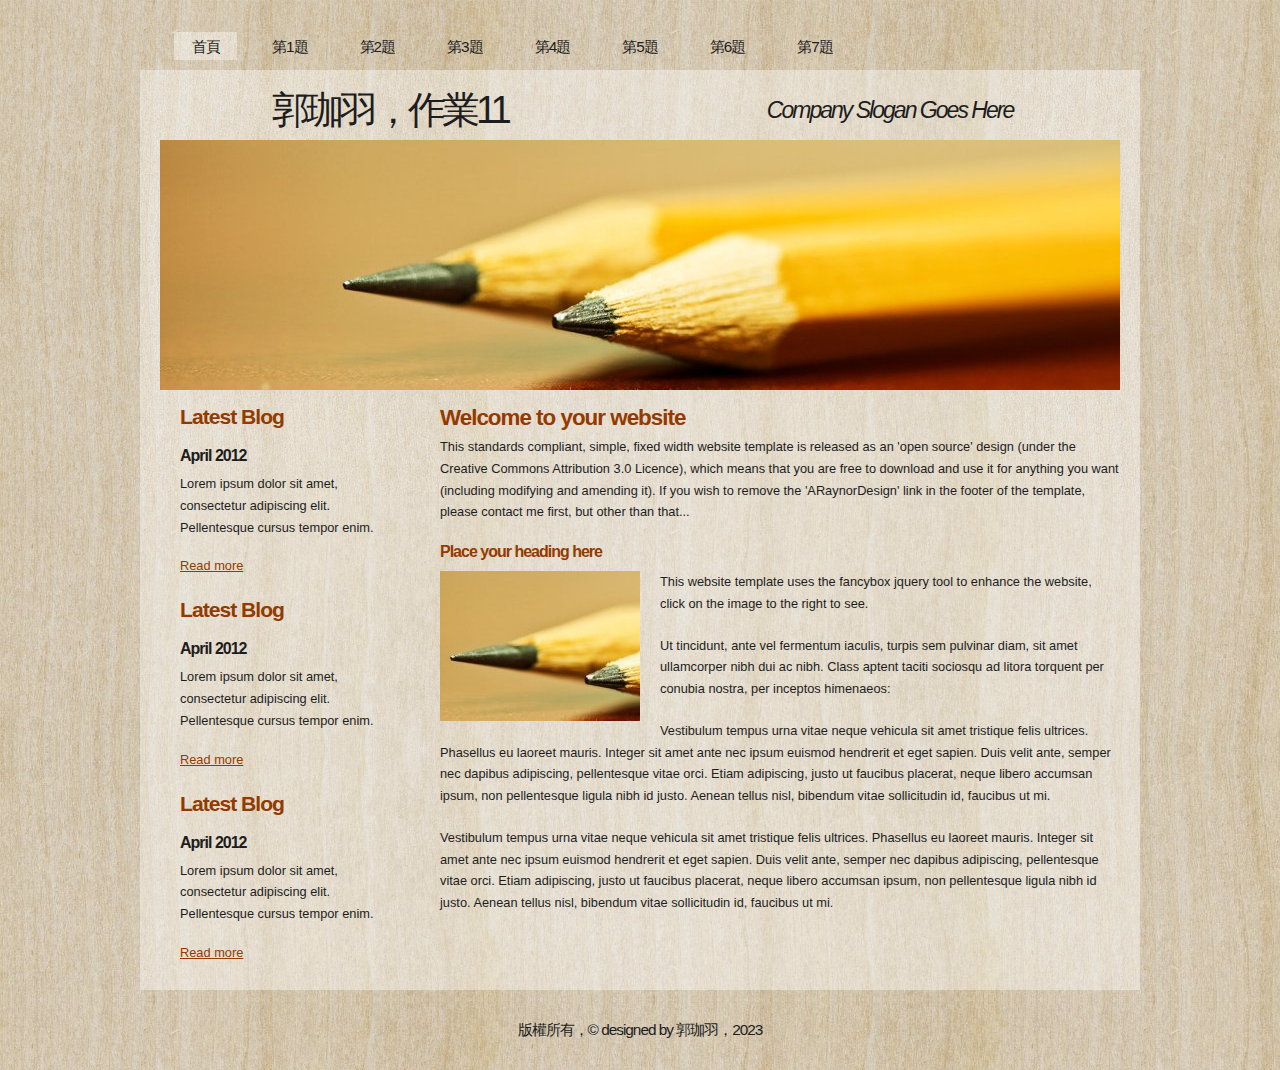
<file: index.html>
<!DOCTYPE html PUBLIC "-//W3C//DTD XHTML 1.1//EN" "http://www.w3.org/TR/xhtml11/DTD/xhtml11.dtd">
<html xmlns="http://www.w3.org/1999/xhtml" xml:lang="en">

<head>
  <title>111578038郭珈羽</title>
  <meta name="description" content="free website template" />
  <meta name="keywords" content="enter your keywords here" />
  <meta http-equiv="content-type" content="text/html; charset=utf-8" />
  <link rel="stylesheet" type="text/css" href="css/style.css" />
  <link rel="stylesheet" type="text/css" href="css/mystyle.css" />
  <script type="text/javascript" src="js/jquery.min.js"></script>
  <script type="text/javascript" src="js/jquery.easing.min.js"></script>
  <script type="text/javascript" src="js/jquery.lavalamp.min.js"></script>
  <script type="text/javascript">
    $(function() {
      $("#lava_menu").lavaLamp({
        fx: "backout",
        speed: 700
      });
    });
  </script>
    <script type="text/javascript" src="js/jquery.nivo.slider.pack.js"></script>
    <script type="text/javascript">
    $(window).load(function() {
        $('#slider').nivoSlider();
    });
    </script>

</head>

<body>
  <div id="main">	
	<div id="menubar">
      <ul class="lavaLampWithImage" id="lava_menu">
        <li class="current"><a href="index.html">首頁</a></li>
        <li><a href="a1.html">第1題</a></li>
        <li><a href="a2.html">第2題</a></li>
        <li><a href="a3.html">第3題</a></li>
        <li><a href="a4.html">第4題</a></li>
        <li><a href="a5.html">第5題</a></li>
        <li><a href="a6.html">第6題</a></li>
        <li><a href="a7.html">第7題</a></li>
      </ul>
	</div><!--close menubar-->	    
	<div id="site_content">        	  
	  <div id="header"> 
        <div id="header_name"> 	  
          <h1>郭珈羽，作業11</h1>
        </div><!--close header_name-->	
        <div id="header_slogan"> 		
	      <h2>Company Slogan Goes Here</h2>
		 </div><!--close header_slogan-->	
      </div><!--close header-->	
	  <div id="banner_image">
	    <div id="slider-wrapper">        
          <div id="slider" class="nivoSlider">
            <img src="images/slide1.jpg" alt="" />
            <img src="images/slide2.jpg" alt="" />
		  </div>
		</div><!--close slider-wrapper-->
	  </div><!--close banner_image-->			  
      <div id="content">
        <div class="content_item">
          <h1>Welcome to your website</h1>
          <p>This standards compliant, simple, fixed width website template is released as an 'open source' design (under the Creative Commons Attribution 3.0 Licence), which means that you are free to download and use it for anything you want (including modifying and amending it). If you wish to remove the 'ARaynorDesign' link in the footer of the template, please contact me first, but other than that...</p>
          <h3>Place your heading here</h3>
          <div style="width:200px; float:left; padding: 0px 20px 10px 0px;"><img alt="image" src="images/image.jpg" /></div>
          <p>This website template uses the fancybox jquery tool to enhance the website, click on the image to the right to see. </p>
          <p>Ut tincidunt, ante vel fermentum iaculis, turpis sem pulvinar diam, sit amet ullamcorper nibh dui ac nibh. Class aptent taciti sociosqu ad litora torquent per conubia nostra, per inceptos himenaeos:</p>
          <p>Vestibulum tempus urna vitae neque vehicula sit amet tristique felis ultrices. Phasellus eu laoreet mauris. Integer sit amet ante nec ipsum euismod hendrerit et eget sapien. Duis velit ante, semper nec dapibus adipiscing, pellentesque vitae orci. Etiam adipiscing, justo ut faucibus placerat, neque libero accumsan ipsum, non pellentesque ligula nibh id justo. Aenean tellus nisl, bibendum vitae sollicitudin id, faucibus ut mi.</p>
          <p>Vestibulum tempus urna vitae neque vehicula sit amet tristique felis ultrices. Phasellus eu laoreet mauris. Integer sit amet ante nec ipsum euismod hendrerit et eget sapien. Duis velit ante, semper nec dapibus adipiscing, pellentesque vitae orci. Etiam adipiscing, justo ut faucibus placerat, neque libero accumsan ipsum, non pellentesque ligula nibh id justo. Aenean tellus nisl, bibendum vitae sollicitudin id, faucibus ut mi.</p>
		</div><!--close content_item-->	
	      
		<div class="sidebar_container">   		  
		  <div class="sidebar">
            <div class="sidebar_item">
                <h2>Latest Blog</h2>
			    <h4>April 2012</h4>
                <p>Lorem ipsum dolor sit amet, consectetur adipiscing elit. Pellentesque cursus tempor enim.</p>
		          <a href="#">Read more</a>
              </div><!--close sidebar_item--> 
          </div><!--close sidebar-->     		
		  <div class="sidebar">
            <div class="sidebar_item">
              <h2>Latest Blog</h2>
		  	  <h4>April 2012</h4>
              <p>Lorem ipsum dolor sit amet, consectetur adipiscing elit. Pellentesque cursus tempor enim.</p>
		        <a href="#">Read more</a>
            </div><!--close sidebar_item--> 
          </div><!--close sidebar-->  
		  <div class="sidebar">
            <div class="sidebar_item">
              <h2>Latest Blog</h2>
			  <h4>April 2012</h4>
              <p>Lorem ipsum dolor sit amet, consectetur adipiscing elit. Pellentesque cursus tempor enim.</p>
		        <a href="#">Read more</a>
            </div><!--close sidebar_item--> 
          </div><!--close sidebar-->  
        </div><!--close sidebar_container-->	
       <br style="clear:both;" />
      </div><!--close content-->	
    </div><!--close site_content-->	
    <div id="footer">  
	  <div id="footer_content">
      版權所有，&copy designed by 郭珈羽，2023
      </div><!--close footer_content-->	
    </div><!--close footer-->	
  </div><!--close main-->	
</body>
</html>
</file>
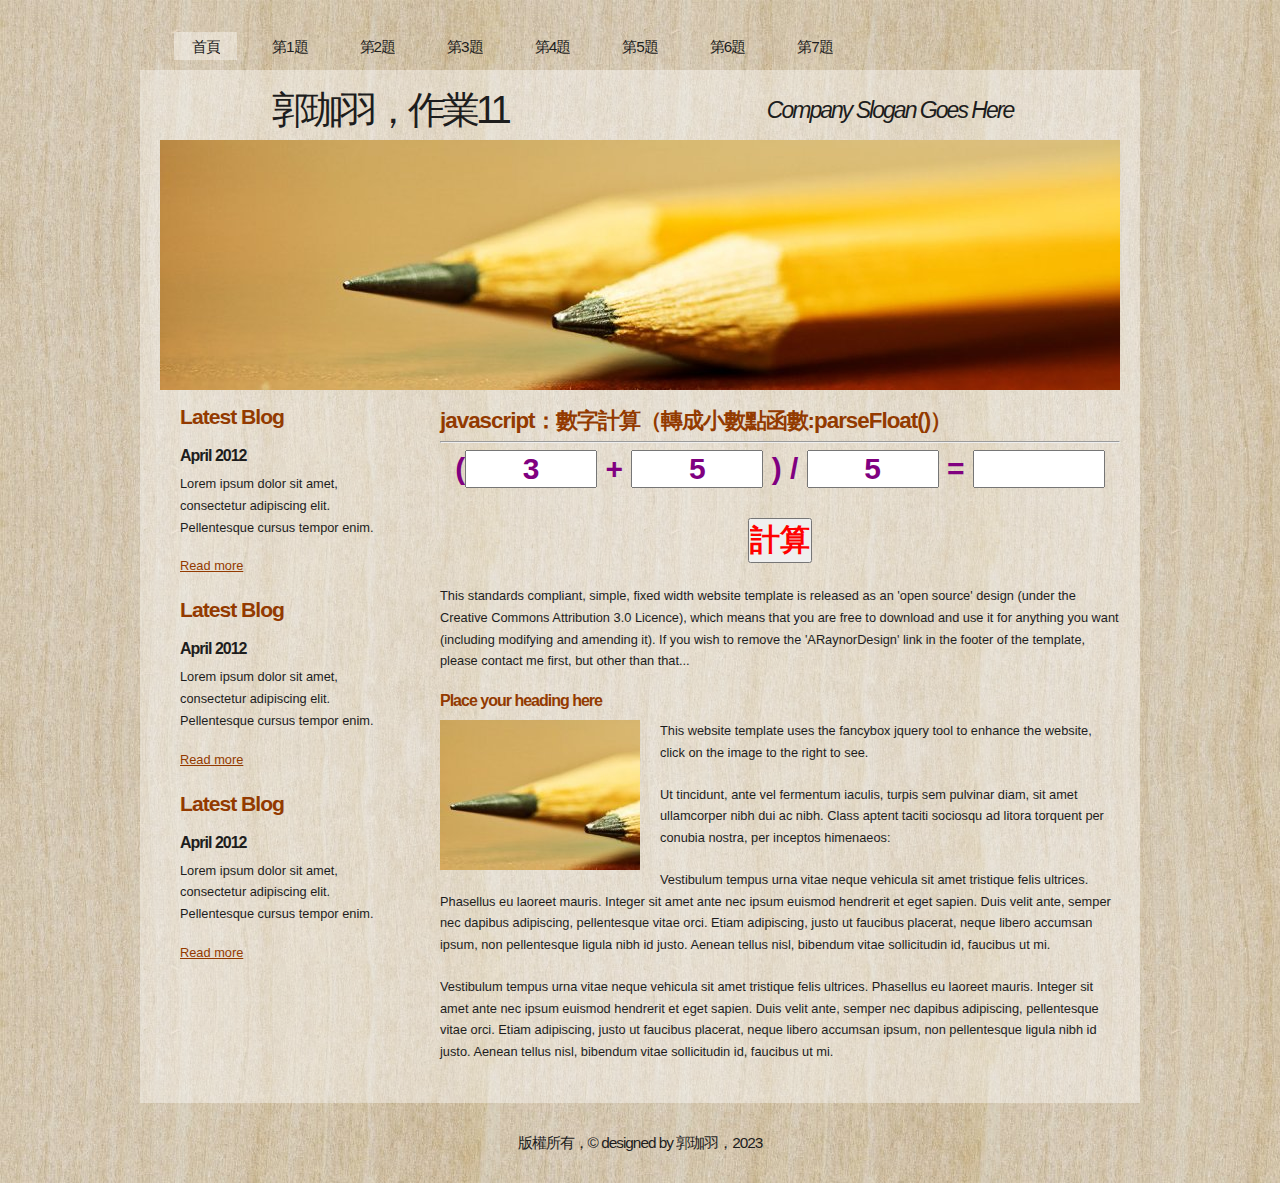
<file: a1.html>
<!DOCTYPE html PUBLIC "-//W3C//DTD XHTML 1.1//EN" "http://www.w3.org/TR/xhtml11/DTD/xhtml11.dtd">
<html xmlns="http://www.w3.org/1999/xhtml" xml:lang="en">

<head>
  <title>111578038郭珈羽</title>
  <meta name="description" content="free website template" />
  <meta name="keywords" content="enter your keywords here" />
  <meta http-equiv="content-type" content="text/html; charset=utf-8" />
  <link rel="stylesheet" type="text/css" href="css/style.css" />
  <link rel="stylesheet" type="text/css" href="css/mystyle.css" />
  <script type="text/javascript" src="js/jquery.min.js"></script>
  <script type="text/javascript" src="js/jquery.easing.min.js"></script>
  <script type="text/javascript" src="js/jquery.lavalamp.min.js"></script>
  <script type="text/javascript">
    $(function() {
      $("#lava_menu").lavaLamp({
        fx: "backout",
        speed: 700
      });
    });
  </script>
    <script type="text/javascript" src="js/jquery.nivo.slider.pack.js"></script>
    <script type="text/javascript">
    $(window).load(function() {
        $('#slider').nivoSlider();
    });
    </script>
<script>
  function show()
  {
    a1 = (parseFloat(t1.value) + parseFloat(t2.value)) / parseFloat(t3.value)
    t4.value = a1
  }
</script>


</head>

<body>
  <div id="main">	
	<div id="menubar">
      <ul class="lavaLampWithImage" id="lava_menu">
        <li class="current"><a href="index.html">首頁</a></li>
        <li><a href="a1.html">第1題</a></li>
        <li><a href="a2.html">第2題</a></li>
        <li><a href="a3.html">第3題</a></li>
        <li><a href="a4.html">第4題</a></li>
        <li><a href="a5.html">第5題</a></li>
        <li><a href="a6.html">第6題</a></li>
        <li><a href="a7.html">第7題</a></li>
      </ul>
	</div><!--close menubar-->	    
	<div id="site_content">        	  
	  <div id="header"> 
        <div id="header_name"> 	  
          <h1>郭珈羽，作業11</h1>
        </div><!--close header_name-->	
        <div id="header_slogan"> 		
	      <h2>Company Slogan Goes Here</h2>
		 </div><!--close header_slogan-->	
      </div><!--close header-->	
	  <div id="banner_image">
	    <div id="slider-wrapper">        
          <div id="slider" class="nivoSlider">
            <img src="images/slide1.jpg" alt="" />
            <img src="images/slide2.jpg" alt="" />
		  </div>
		</div><!--close slider-wrapper-->
	  </div><!--close banner_image-->			  
      <div id="content">
        <div class="content_item">
          <h1>javascript：數字計算（轉成小數點函數:parseFloat()）</h1>
          <hr>
          <p class="s1">
            (<input id="t1" type="text" class="s1" size="5" value="3"> + 
            <input id="t2" type="text" class="s1" size="5" value="5"> ) / 
            <input id="t3" type="text" class="s1" size="5" value="5"> = 
            <input id="t4" type="text" class="s1" size="5">
          </p>
          <p class="s2">
            <input onclick="show()" type="button" value="計算" class="s2">
          </p>

          <p>This standards compliant, simple, fixed width website template is released as an 'open source' design (under the Creative Commons Attribution 3.0 Licence), which means that you are free to download and use it for anything you want (including modifying and amending it). If you wish to remove the 'ARaynorDesign' link in the footer of the template, please contact me first, but other than that...</p>
          <h3>Place your heading here</h3>
          <div style="width:200px; float:left; padding: 0px 20px 10px 0px;"><img alt="image" src="images/image.jpg" /></div>
          <p>This website template uses the fancybox jquery tool to enhance the website, click on the image to the right to see. </p>
          <p>Ut tincidunt, ante vel fermentum iaculis, turpis sem pulvinar diam, sit amet ullamcorper nibh dui ac nibh. Class aptent taciti sociosqu ad litora torquent per conubia nostra, per inceptos himenaeos:</p>
          <p>Vestibulum tempus urna vitae neque vehicula sit amet tristique felis ultrices. Phasellus eu laoreet mauris. Integer sit amet ante nec ipsum euismod hendrerit et eget sapien. Duis velit ante, semper nec dapibus adipiscing, pellentesque vitae orci. Etiam adipiscing, justo ut faucibus placerat, neque libero accumsan ipsum, non pellentesque ligula nibh id justo. Aenean tellus nisl, bibendum vitae sollicitudin id, faucibus ut mi.</p>
          <p>Vestibulum tempus urna vitae neque vehicula sit amet tristique felis ultrices. Phasellus eu laoreet mauris. Integer sit amet ante nec ipsum euismod hendrerit et eget sapien. Duis velit ante, semper nec dapibus adipiscing, pellentesque vitae orci. Etiam adipiscing, justo ut faucibus placerat, neque libero accumsan ipsum, non pellentesque ligula nibh id justo. Aenean tellus nisl, bibendum vitae sollicitudin id, faucibus ut mi.</p>
		</div><!--close content_item-->	
	      
		<div class="sidebar_container">   		  
		  <div class="sidebar">
            <div class="sidebar_item">
                <h2>Latest Blog</h2>
			    <h4>April 2012</h4>
                <p>Lorem ipsum dolor sit amet, consectetur adipiscing elit. Pellentesque cursus tempor enim.</p>
		          <a href="#">Read more</a>
              </div><!--close sidebar_item--> 
          </div><!--close sidebar-->     		
		  <div class="sidebar">
            <div class="sidebar_item">
              <h2>Latest Blog</h2>
		  	  <h4>April 2012</h4>
              <p>Lorem ipsum dolor sit amet, consectetur adipiscing elit. Pellentesque cursus tempor enim.</p>
		        <a href="#">Read more</a>
            </div><!--close sidebar_item--> 
          </div><!--close sidebar-->  
		  <div class="sidebar">
            <div class="sidebar_item">
              <h2>Latest Blog</h2>
			  <h4>April 2012</h4>
              <p>Lorem ipsum dolor sit amet, consectetur adipiscing elit. Pellentesque cursus tempor enim.</p>
		        <a href="#">Read more</a>
            </div><!--close sidebar_item--> 
          </div><!--close sidebar-->  
        </div><!--close sidebar_container-->	
       <br style="clear:both;" />
      </div><!--close content-->	
    </div><!--close site_content-->	
    <div id="footer">  
	  <div id="footer_content">
      版權所有，&copy designed by 郭珈羽，2023
      </div><!--close footer_content-->	
    </div><!--close footer-->	
  </div><!--close main-->	
</body>
</html>
</file>
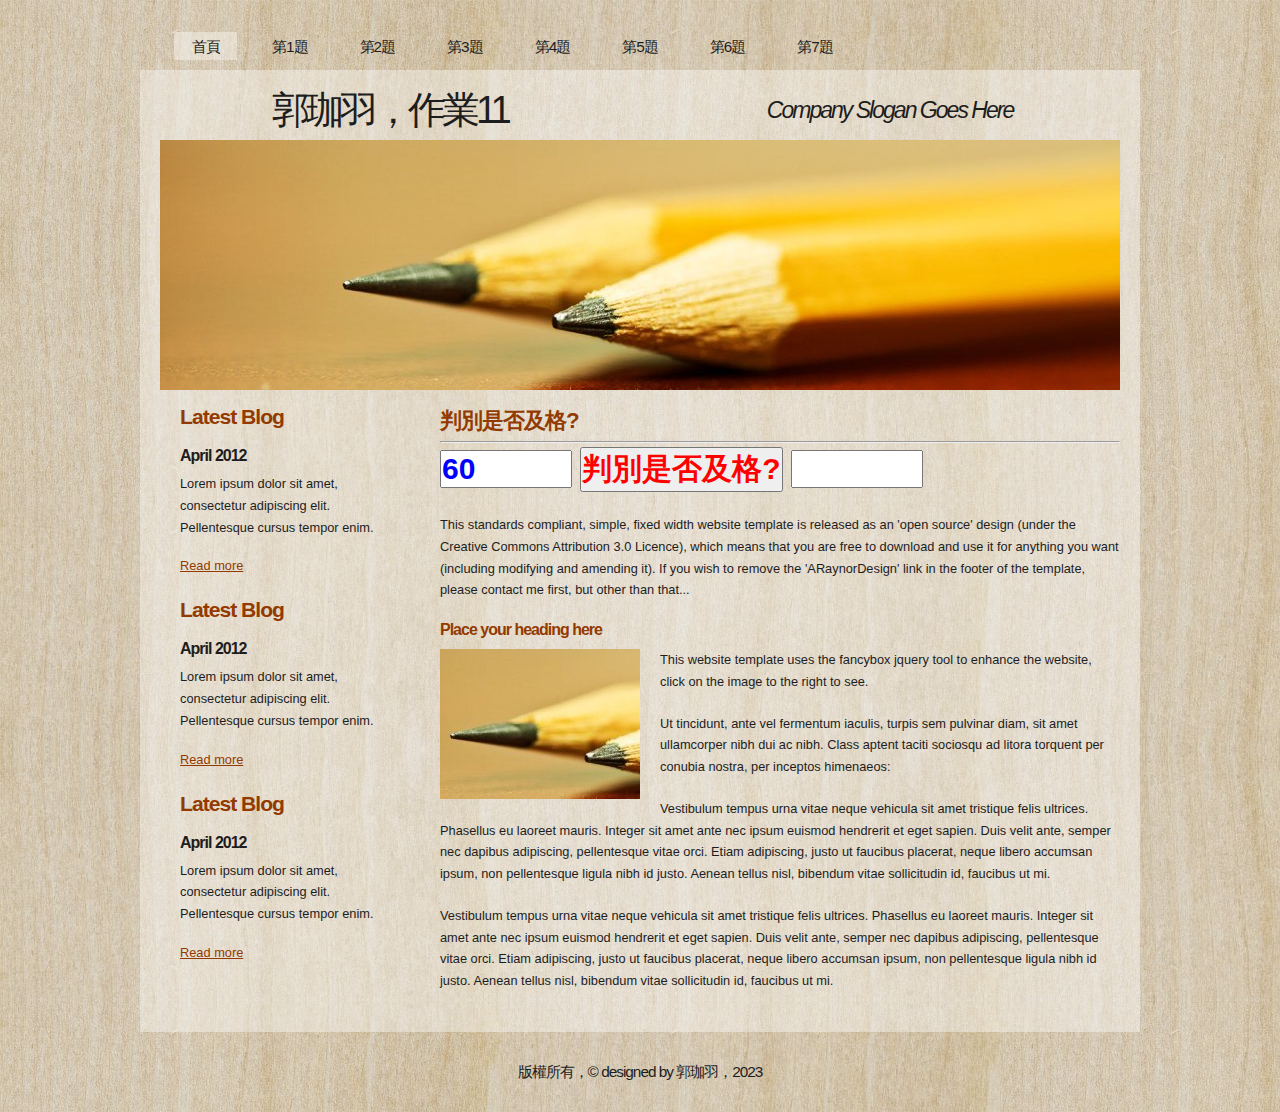
<file: a2.html>
<!DOCTYPE html PUBLIC "-//W3C//DTD XHTML 1.1//EN" "http://www.w3.org/TR/xhtml11/DTD/xhtml11.dtd">
<html xmlns="http://www.w3.org/1999/xhtml" xml:lang="en">

<head>
  <title>111578038郭珈羽</title>
  <meta name="description" content="free website template" />
  <meta name="keywords" content="enter your keywords here" />
  <meta http-equiv="content-type" content="text/html; charset=utf-8" />
  <link rel="stylesheet" type="text/css" href="css/style.css" />
  <link rel="stylesheet" type="text/css" href="css/mystyle.css" />
  <script type="text/javascript" src="js/jquery.min.js"></script>
  <script type="text/javascript" src="js/jquery.easing.min.js"></script>
  <script type="text/javascript" src="js/jquery.lavalamp.min.js"></script>
  <script type="text/javascript">
    $(function() {
      $("#lava_menu").lavaLamp({
        fx: "backout",
        speed: 700
      });
    });
  </script>
    <script type="text/javascript" src="js/jquery.nivo.slider.pack.js"></script>
    <script type="text/javascript">
    $(window).load(function() {
        $('#slider').nivoSlider();
    });
    </script>
<script>
  function show()
  {
    if(t1.value>=60)
    {
      t2.value = "及格"
    }
    else if(t1.value<60)
    {
      t2.value = "不及格"
    }

  }
</script>


</head>

<body>
  <div id="main">	
	<div id="menubar">
      <ul class="lavaLampWithImage" id="lava_menu">
        <li class="current"><a href="index.html">首頁</a></li>
        <li><a href="a1.html">第1題</a></li>
        <li><a href="a2.html">第2題</a></li>
        <li><a href="a3.html">第3題</a></li>
        <li><a href="a4.html">第4題</a></li>
        <li><a href="a5.html">第5題</a></li>
        <li><a href="a6.html">第6題</a></li>
        <li><a href="a7.html">第7題</a></li>
      </ul>
	</div><!--close menubar-->	    
	<div id="site_content">        	  
	  <div id="header"> 
        <div id="header_name"> 	  
          <h1>郭珈羽，作業11</h1>
        </div><!--close header_name-->	
        <div id="header_slogan"> 		
	      <h2>Company Slogan Goes Here</h2>
		 </div><!--close header_slogan-->	
      </div><!--close header-->	
	  <div id="banner_image">
	    <div id="slider-wrapper">        
          <div id="slider" class="nivoSlider">
            <img src="images/slide1.jpg" alt="" />
            <img src="images/slide2.jpg" alt="" />
		  </div>
		</div><!--close slider-wrapper-->
	  </div><!--close banner_image-->			  
      <div id="content">
        <div class="content_item">
          <h1>判別是否及格?</h1>
          <hr>
          <p class="s3">
            <input id="t1" class="s3" size="5" type="text" value="60">
            <input onclick="show()" class="s2" size="5" type="button" value="判別是否及格?">
            <input id="t2" class="s3" size="5" type="text>"
          </p>
         

          <p>This standards compliant, simple, fixed width website template is released as an 'open source' design (under the Creative Commons Attribution 3.0 Licence), which means that you are free to download and use it for anything you want (including modifying and amending it). If you wish to remove the 'ARaynorDesign' link in the footer of the template, please contact me first, but other than that...</p>
          <h3>Place your heading here</h3>
          <div style="width:200px; float:left; padding: 0px 20px 10px 0px;"><img alt="image" src="images/image.jpg" /></div>
          <p>This website template uses the fancybox jquery tool to enhance the website, click on the image to the right to see. </p>
          <p>Ut tincidunt, ante vel fermentum iaculis, turpis sem pulvinar diam, sit amet ullamcorper nibh dui ac nibh. Class aptent taciti sociosqu ad litora torquent per conubia nostra, per inceptos himenaeos:</p>
          <p>Vestibulum tempus urna vitae neque vehicula sit amet tristique felis ultrices. Phasellus eu laoreet mauris. Integer sit amet ante nec ipsum euismod hendrerit et eget sapien. Duis velit ante, semper nec dapibus adipiscing, pellentesque vitae orci. Etiam adipiscing, justo ut faucibus placerat, neque libero accumsan ipsum, non pellentesque ligula nibh id justo. Aenean tellus nisl, bibendum vitae sollicitudin id, faucibus ut mi.</p>
          <p>Vestibulum tempus urna vitae neque vehicula sit amet tristique felis ultrices. Phasellus eu laoreet mauris. Integer sit amet ante nec ipsum euismod hendrerit et eget sapien. Duis velit ante, semper nec dapibus adipiscing, pellentesque vitae orci. Etiam adipiscing, justo ut faucibus placerat, neque libero accumsan ipsum, non pellentesque ligula nibh id justo. Aenean tellus nisl, bibendum vitae sollicitudin id, faucibus ut mi.</p>
		</div><!--close content_item-->	
	      
		<div class="sidebar_container">   		  
		  <div class="sidebar">
            <div class="sidebar_item">
                <h2>Latest Blog</h2>
			    <h4>April 2012</h4>
                <p>Lorem ipsum dolor sit amet, consectetur adipiscing elit. Pellentesque cursus tempor enim.</p>
		          <a href="#">Read more</a>
              </div><!--close sidebar_item--> 
          </div><!--close sidebar-->     		
		  <div class="sidebar">
            <div class="sidebar_item">
              <h2>Latest Blog</h2>
		  	  <h4>April 2012</h4>
              <p>Lorem ipsum dolor sit amet, consectetur adipiscing elit. Pellentesque cursus tempor enim.</p>
		        <a href="#">Read more</a>
            </div><!--close sidebar_item--> 
          </div><!--close sidebar-->  
		  <div class="sidebar">
            <div class="sidebar_item">
              <h2>Latest Blog</h2>
			  <h4>April 2012</h4>
              <p>Lorem ipsum dolor sit amet, consectetur adipiscing elit. Pellentesque cursus tempor enim.</p>
		        <a href="#">Read more</a>
            </div><!--close sidebar_item--> 
          </div><!--close sidebar-->  
        </div><!--close sidebar_container-->	
       <br style="clear:both;" />
      </div><!--close content-->	
    </div><!--close site_content-->	
    <div id="footer">  
	  <div id="footer_content">
      版權所有，&copy designed by 郭珈羽，2023
      </div><!--close footer_content-->	
    </div><!--close footer-->	
  </div><!--close main-->	
</body>
</html>
</file>
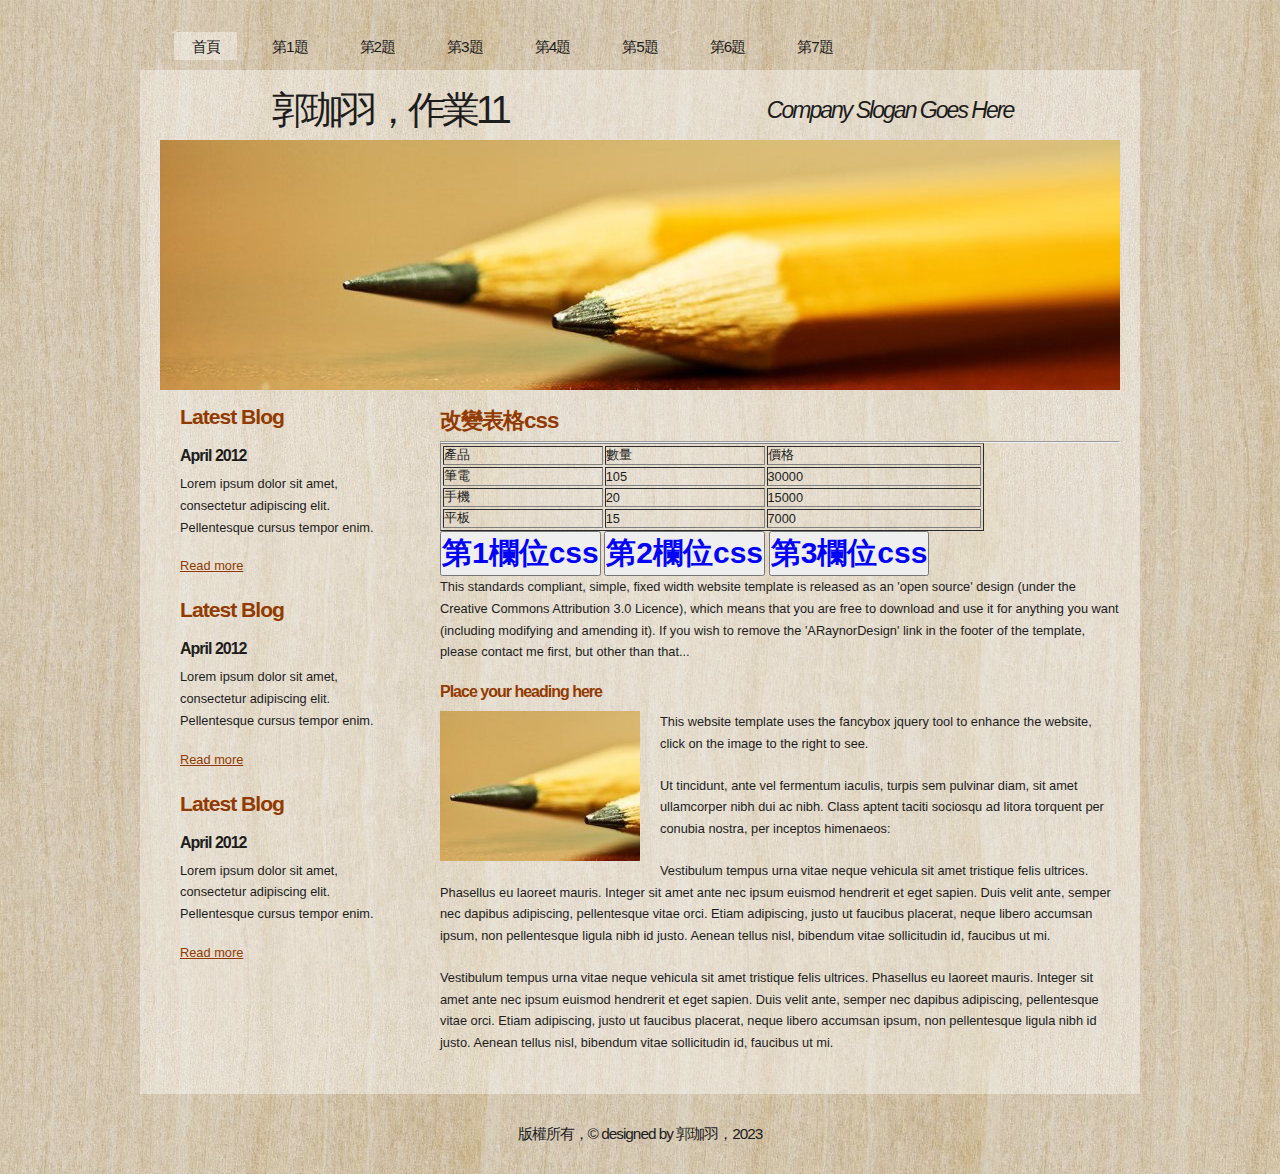
<file: a3.html>
<!DOCTYPE html PUBLIC "-//W3C//DTD XHTML 1.1//EN" "http://www.w3.org/TR/xhtml11/DTD/xhtml11.dtd">
<html xmlns="http://www.w3.org/1999/xhtml" xml:lang="en">

<head>
  <title>111578038郭珈羽</title>
  <meta name="description" content="free website template" />
  <meta name="keywords" content="enter your keywords here" />
  <meta http-equiv="content-type" content="text/html; charset=utf-8" />
  <link rel="stylesheet" type="text/css" href="css/style.css" />
  <link rel="stylesheet" type="text/css" href="css/mystyle.css" />
  <script type="text/javascript" src="js/jquery.min.js"></script>
  <script type="text/javascript" src="js/jquery.easing.min.js"></script>
  <script type="text/javascript" src="js/jquery.lavalamp.min.js"></script>
  <script type="text/javascript">
    $(function() {
      $("#lava_menu").lavaLamp({
        fx: "backout",
        speed: 700
      });
    });
  </script>
    <script type="text/javascript" src="js/jquery.nivo.slider.pack.js"></script>
    <script type="text/javascript">
    $(window).load(function() {
        $('#slider').nivoSlider();
    });
    </script>
<script>
  function show1()
  {
    document.getElementById("t1").className = "s1"
    document.getElementById("t2").className = "s1"
    document.getElementById("t3").className = "s1"
    document.getElementById("t4").className = "s1"
  }
  function show2()
  {
    document.getElementById("d1").className = "s2"
    document.getElementById("d2").className = "s2"
    document.getElementById("d3").className = "s2"
    document.getElementById("d4").className = "s2"
  }
  function show3()
  {
    document.getElementById("e1").className = "s3"
    document.getElementById("e2").className = "s3"
    document.getElementById("e3").className = "s3"
    document.getElementById("e4").className = "s3"
  }
</script>




</head>

<body>
  <div id="main">	
	<div id="menubar">
      <ul class="lavaLampWithImage" id="lava_menu">
        <li class="current"><a href="index.html">首頁</a></li>
        <li><a href="a1.html">第1題</a></li>
        <li><a href="a2.html">第2題</a></li>
        <li><a href="a3.html">第3題</a></li>
        <li><a href="a4.html">第4題</a></li>
        <li><a href="a5.html">第5題</a></li>
        <li><a href="a6.html">第6題</a></li>
        <li><a href="a7.html">第7題</a></li>
      </ul>
	</div><!--close menubar-->	    
	<div id="site_content">        	  
	  <div id="header"> 
        <div id="header_name"> 	  
          <h1>郭珈羽，作業11</h1>
        </div><!--close header_name-->	
        <div id="header_slogan"> 		
	      <h2>Company Slogan Goes Here</h2>
		 </div><!--close header_slogan-->	
      </div><!--close header-->	
	  <div id="banner_image">
	    <div id="slider-wrapper">        
          <div id="slider" class="nivoSlider">
            <img src="images/slide1.jpg" alt="" />
            <img src="images/slide2.jpg" alt="" />
		  </div>
		</div><!--close slider-wrapper-->
	  </div><!--close banner_image-->			  
      <div id="content">
        <div class="content_item">
          <h1>改變表格css</h1>
          <hr>
          <table border="1" width="80%">
            <tr>
              <td id="t1">產品</td>
              <td id="d1">數量</td>
              <td id="e1">價格</td>
            </tr>
            <tr>
              <td id="t2">筆電</td>
              <td id="d2">105</td>
              <td id="e2">30000</td>
            </tr>
            <tr>
              <td id="t3">手機</td>
              <td id="d3">20</td>
              <td id="e3">15000</td>
            </tr>
            <tr>
              <td id="t4">平板</td>
              <td id="d4">15</td>
              <td id="e4">7000</td>
            </tr>
          </table>
          <input onclick="show1()" class="s3" type="button" value="第1欄位css">
          <input onclick="show2()" class="s3" type="button" value="第2欄位css">
          <input onclick="show3()" class="s3" type="button" value="第3欄位css">

          <p>This standards compliant, simple, fixed width website template is released as an 'open source' design (under the Creative Commons Attribution 3.0 Licence), which means that you are free to download and use it for anything you want (including modifying and amending it). If you wish to remove the 'ARaynorDesign' link in the footer of the template, please contact me first, but other than that...</p>
          <h3>Place your heading here</h3>
          <div style="width:200px; float:left; padding: 0px 20px 10px 0px;"><img alt="image" src="images/image.jpg" /></div>
          <p>This website template uses the fancybox jquery tool to enhance the website, click on the image to the right to see. </p>
          <p>Ut tincidunt, ante vel fermentum iaculis, turpis sem pulvinar diam, sit amet ullamcorper nibh dui ac nibh. Class aptent taciti sociosqu ad litora torquent per conubia nostra, per inceptos himenaeos:</p>
          <p>Vestibulum tempus urna vitae neque vehicula sit amet tristique felis ultrices. Phasellus eu laoreet mauris. Integer sit amet ante nec ipsum euismod hendrerit et eget sapien. Duis velit ante, semper nec dapibus adipiscing, pellentesque vitae orci. Etiam adipiscing, justo ut faucibus placerat, neque libero accumsan ipsum, non pellentesque ligula nibh id justo. Aenean tellus nisl, bibendum vitae sollicitudin id, faucibus ut mi.</p>
          <p>Vestibulum tempus urna vitae neque vehicula sit amet tristique felis ultrices. Phasellus eu laoreet mauris. Integer sit amet ante nec ipsum euismod hendrerit et eget sapien. Duis velit ante, semper nec dapibus adipiscing, pellentesque vitae orci. Etiam adipiscing, justo ut faucibus placerat, neque libero accumsan ipsum, non pellentesque ligula nibh id justo. Aenean tellus nisl, bibendum vitae sollicitudin id, faucibus ut mi.</p>
		</div><!--close content_item-->	
	      
		<div class="sidebar_container">   		  
		  <div class="sidebar">
            <div class="sidebar_item">
                <h2>Latest Blog</h2>
			    <h4>April 2012</h4>
                <p>Lorem ipsum dolor sit amet, consectetur adipiscing elit. Pellentesque cursus tempor enim.</p>
		          <a href="#">Read more</a>
              </div><!--close sidebar_item--> 
          </div><!--close sidebar-->     		
		  <div class="sidebar">
            <div class="sidebar_item">
              <h2>Latest Blog</h2>
		  	  <h4>April 2012</h4>
              <p>Lorem ipsum dolor sit amet, consectetur adipiscing elit. Pellentesque cursus tempor enim.</p>
		        <a href="#">Read more</a>
            </div><!--close sidebar_item--> 
          </div><!--close sidebar-->  
		  <div class="sidebar">
            <div class="sidebar_item">
              <h2>Latest Blog</h2>
			  <h4>April 2012</h4>
              <p>Lorem ipsum dolor sit amet, consectetur adipiscing elit. Pellentesque cursus tempor enim.</p>
		        <a href="#">Read more</a>
            </div><!--close sidebar_item--> 
          </div><!--close sidebar-->  
        </div><!--close sidebar_container-->	
       <br style="clear:both;" />
      </div><!--close content-->	
    </div><!--close site_content-->	
    <div id="footer">  
	  <div id="footer_content">
      版權所有，&copy designed by 郭珈羽，2023
      </div><!--close footer_content-->	
    </div><!--close footer-->	
  </div><!--close main-->	
</body>
</html>
</file>
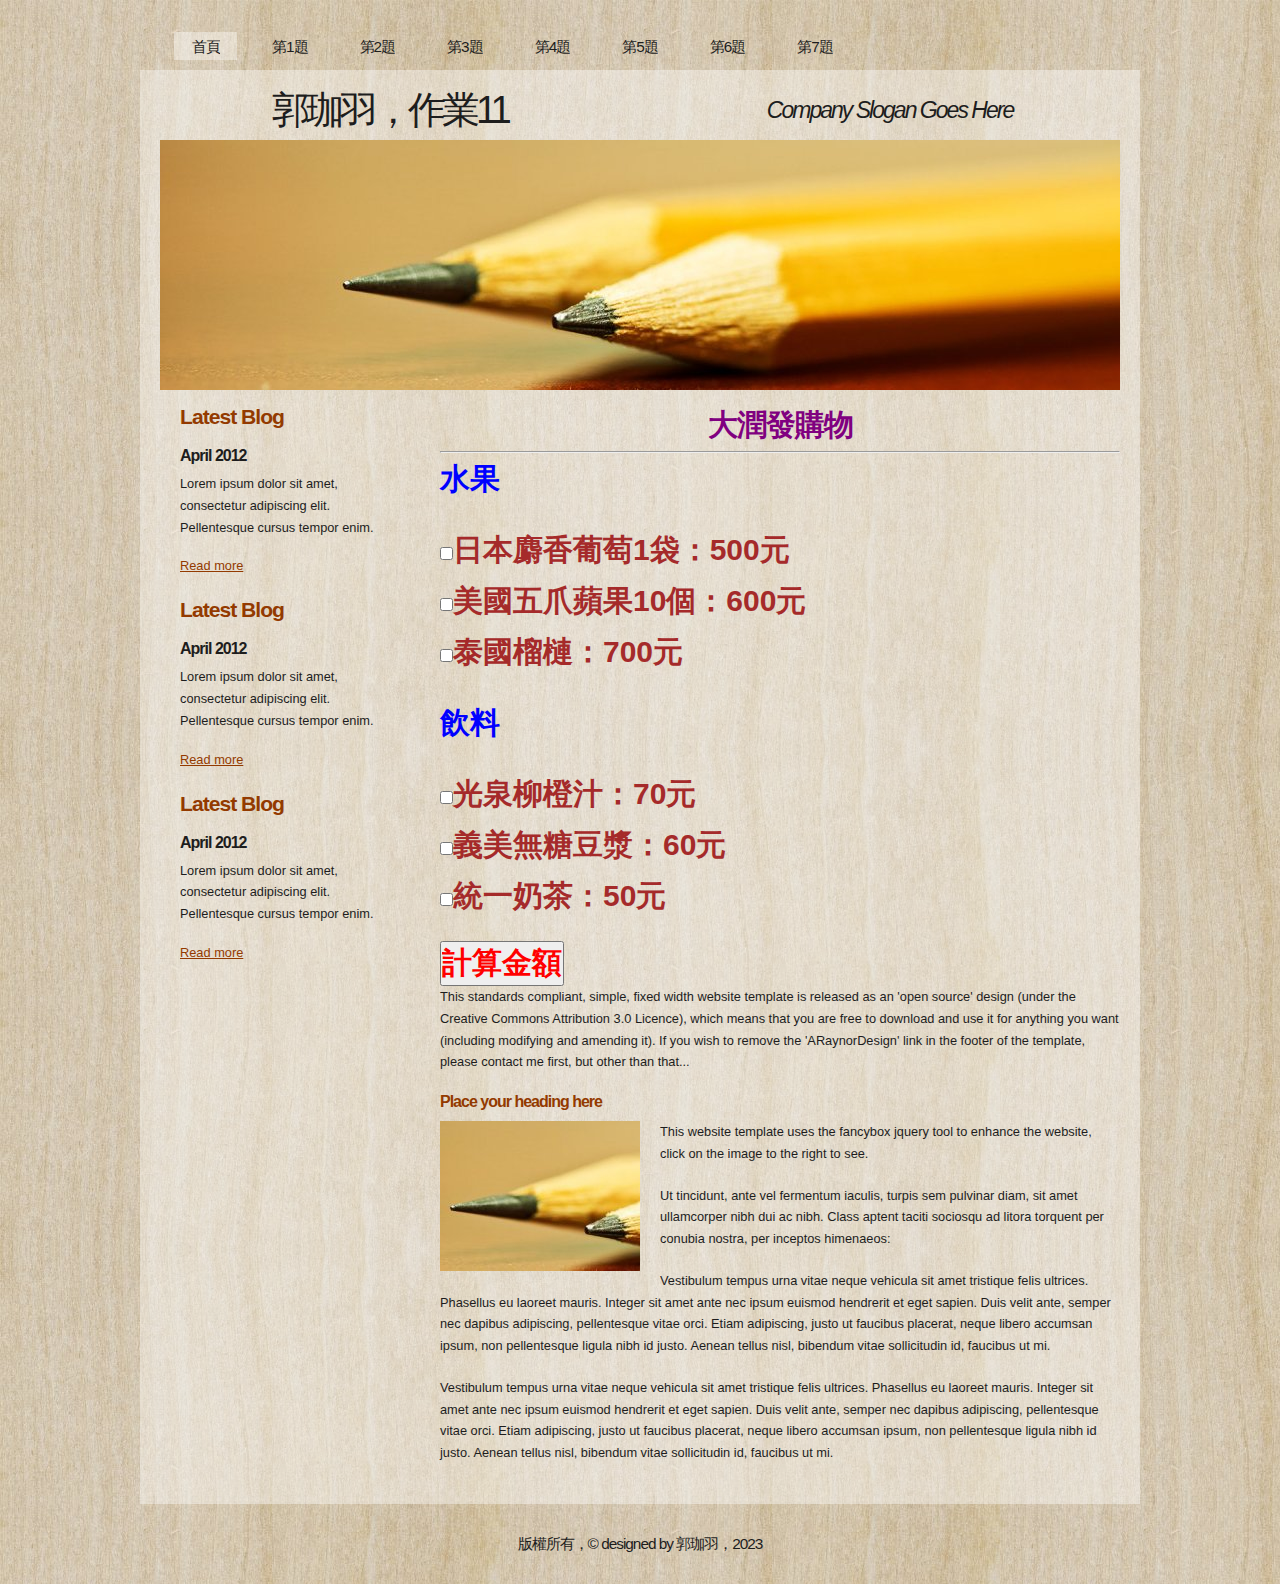
<file: a4.html>
<!DOCTYPE html PUBLIC "-//W3C//DTD XHTML 1.1//EN" "http://www.w3.org/TR/xhtml11/DTD/xhtml11.dtd">
<html xmlns="http://www.w3.org/1999/xhtml" xml:lang="en">

<head>
  <title>111578038郭珈羽</title>
  <meta name="description" content="free website template" />
  <meta name="keywords" content="enter your keywords here" />
  <meta http-equiv="content-type" content="text/html; charset=utf-8" />
  <link rel="stylesheet" type="text/css" href="css/style.css" />
  <link rel="stylesheet" type="text/css" href="css/mystyle.css" />
  <script type="text/javascript" src="js/jquery.min.js"></script>
  <script type="text/javascript" src="js/jquery.easing.min.js"></script>
  <script type="text/javascript" src="js/jquery.lavalamp.min.js"></script>
  <script type="text/javascript">
    $(function() {
      $("#lava_menu").lavaLamp({
        fx: "backout",
        speed: 700
      });
    });
  </script>
    <script type="text/javascript" src="js/jquery.nivo.slider.pack.js"></script>
    <script type="text/javascript">
    $(window).load(function() {
        $('#slider').nivoSlider();
    });
    </script>

<script>
  function show()
  {
    money=0;
    if(t1.checked == true)
    {
      money += 500;
    }
    if(t2.checked == true)
    {
      money += 600;
    }
    if(t3.checked == true)
    {
      money += 700;
    }
    if(d1.checked == true)
    {
      money += 70;
    }
    if(d2.checked == true)
    {
      money += 60;
    }
    if(d3.checked == true)
    {
      money += 50;
    }
    
alert("總金額="+money)
  }

</script>


</head>

<body>
  <div id="main">	
	<div id="menubar">
      <ul class="lavaLampWithImage" id="lava_menu">
        <li class="current"><a href="index.html">首頁</a></li>
        <li><a href="a1.html">第1題</a></li>
        <li><a href="a2.html">第2題</a></li>
        <li><a href="a3.html">第3題</a></li>
        <li><a href="a4.html">第4題</a></li>
        <li><a href="a5.html">第5題</a></li>
        <li><a href="a6.html">第6題</a></li>
        <li><a href="a7.html">第7題</a></li>
      </ul>
	</div><!--close menubar-->	    
	<div id="site_content">        	  
	  <div id="header"> 
        <div id="header_name"> 	  
          <h1>郭珈羽，作業11</h1>
        </div><!--close header_name-->	
        <div id="header_slogan"> 		
	      <h2>Company Slogan Goes Here</h2>
		 </div><!--close header_slogan-->	
      </div><!--close header-->	
	  <div id="banner_image">
	    <div id="slider-wrapper">        
          <div id="slider" class="nivoSlider">
            <img src="images/slide1.jpg" alt="" />
            <img src="images/slide2.jpg" alt="" />
		  </div>
		</div><!--close slider-wrapper-->
	  </div><!--close banner_image-->			  
      <div id="content">
        <div class="content_item">
          <h1 class="s1">大潤發購物</h1>
          <hr>
          <p class="s3">
            水果
          </p>
          <p  class="s4">
          <input id="t1" type="checkbox">日本麝香葡萄1袋：500元<br>
          <input id="t2" type="checkbox">美國五爪蘋果10個：600元<br>
          <input id="t3" type="checkbox">泰國榴槤：700元<br>
          </p>

          <p class="s3">
            飲料
          </p>
          <p class="s4">
            <input id="d1" type="checkbox">光泉柳橙汁：70元<br>
            <input id="d2" type="checkbox">義美無糖豆漿：60元<br>
            <input id="d3" type="checkbox">統一奶茶：50元<br>
          </p>
          <input onclick="show()" class="s2" type="button" value="計算金額">

          <p>This standards compliant, simple, fixed width website template is released as an 'open source' design (under the Creative Commons Attribution 3.0 Licence), which means that you are free to download and use it for anything you want (including modifying and amending it). If you wish to remove the 'ARaynorDesign' link in the footer of the template, please contact me first, but other than that...</p>
          <h3>Place your heading here</h3>
          <div style="width:200px; float:left; padding: 0px 20px 10px 0px;"><img alt="image" src="images/image.jpg" /></div>
          <p>This website template uses the fancybox jquery tool to enhance the website, click on the image to the right to see. </p>
          <p>Ut tincidunt, ante vel fermentum iaculis, turpis sem pulvinar diam, sit amet ullamcorper nibh dui ac nibh. Class aptent taciti sociosqu ad litora torquent per conubia nostra, per inceptos himenaeos:</p>
          <p>Vestibulum tempus urna vitae neque vehicula sit amet tristique felis ultrices. Phasellus eu laoreet mauris. Integer sit amet ante nec ipsum euismod hendrerit et eget sapien. Duis velit ante, semper nec dapibus adipiscing, pellentesque vitae orci. Etiam adipiscing, justo ut faucibus placerat, neque libero accumsan ipsum, non pellentesque ligula nibh id justo. Aenean tellus nisl, bibendum vitae sollicitudin id, faucibus ut mi.</p>
          <p>Vestibulum tempus urna vitae neque vehicula sit amet tristique felis ultrices. Phasellus eu laoreet mauris. Integer sit amet ante nec ipsum euismod hendrerit et eget sapien. Duis velit ante, semper nec dapibus adipiscing, pellentesque vitae orci. Etiam adipiscing, justo ut faucibus placerat, neque libero accumsan ipsum, non pellentesque ligula nibh id justo. Aenean tellus nisl, bibendum vitae sollicitudin id, faucibus ut mi.</p>
		</div><!--close content_item-->	
	      
		<div class="sidebar_container">   		  
		  <div class="sidebar">
            <div class="sidebar_item">
                <h2>Latest Blog</h2>
			    <h4>April 2012</h4>
                <p>Lorem ipsum dolor sit amet, consectetur adipiscing elit. Pellentesque cursus tempor enim.</p>
		          <a href="#">Read more</a>
              </div><!--close sidebar_item--> 
          </div><!--close sidebar-->     		
		  <div class="sidebar">
            <div class="sidebar_item">
              <h2>Latest Blog</h2>
		  	  <h4>April 2012</h4>
              <p>Lorem ipsum dolor sit amet, consectetur adipiscing elit. Pellentesque cursus tempor enim.</p>
		        <a href="#">Read more</a>
            </div><!--close sidebar_item--> 
          </div><!--close sidebar-->  
		  <div class="sidebar">
            <div class="sidebar_item">
              <h2>Latest Blog</h2>
			  <h4>April 2012</h4>
              <p>Lorem ipsum dolor sit amet, consectetur adipiscing elit. Pellentesque cursus tempor enim.</p>
		        <a href="#">Read more</a>
            </div><!--close sidebar_item--> 
          </div><!--close sidebar-->  
        </div><!--close sidebar_container-->	
       <br style="clear:both;" />
      </div><!--close content-->	
    </div><!--close site_content-->	
    <div id="footer">  
	  <div id="footer_content">
      版權所有，&copy designed by 郭珈羽，2023
      </div><!--close footer_content-->	
    </div><!--close footer-->	
  </div><!--close main-->	
</body>
</html>
</file>
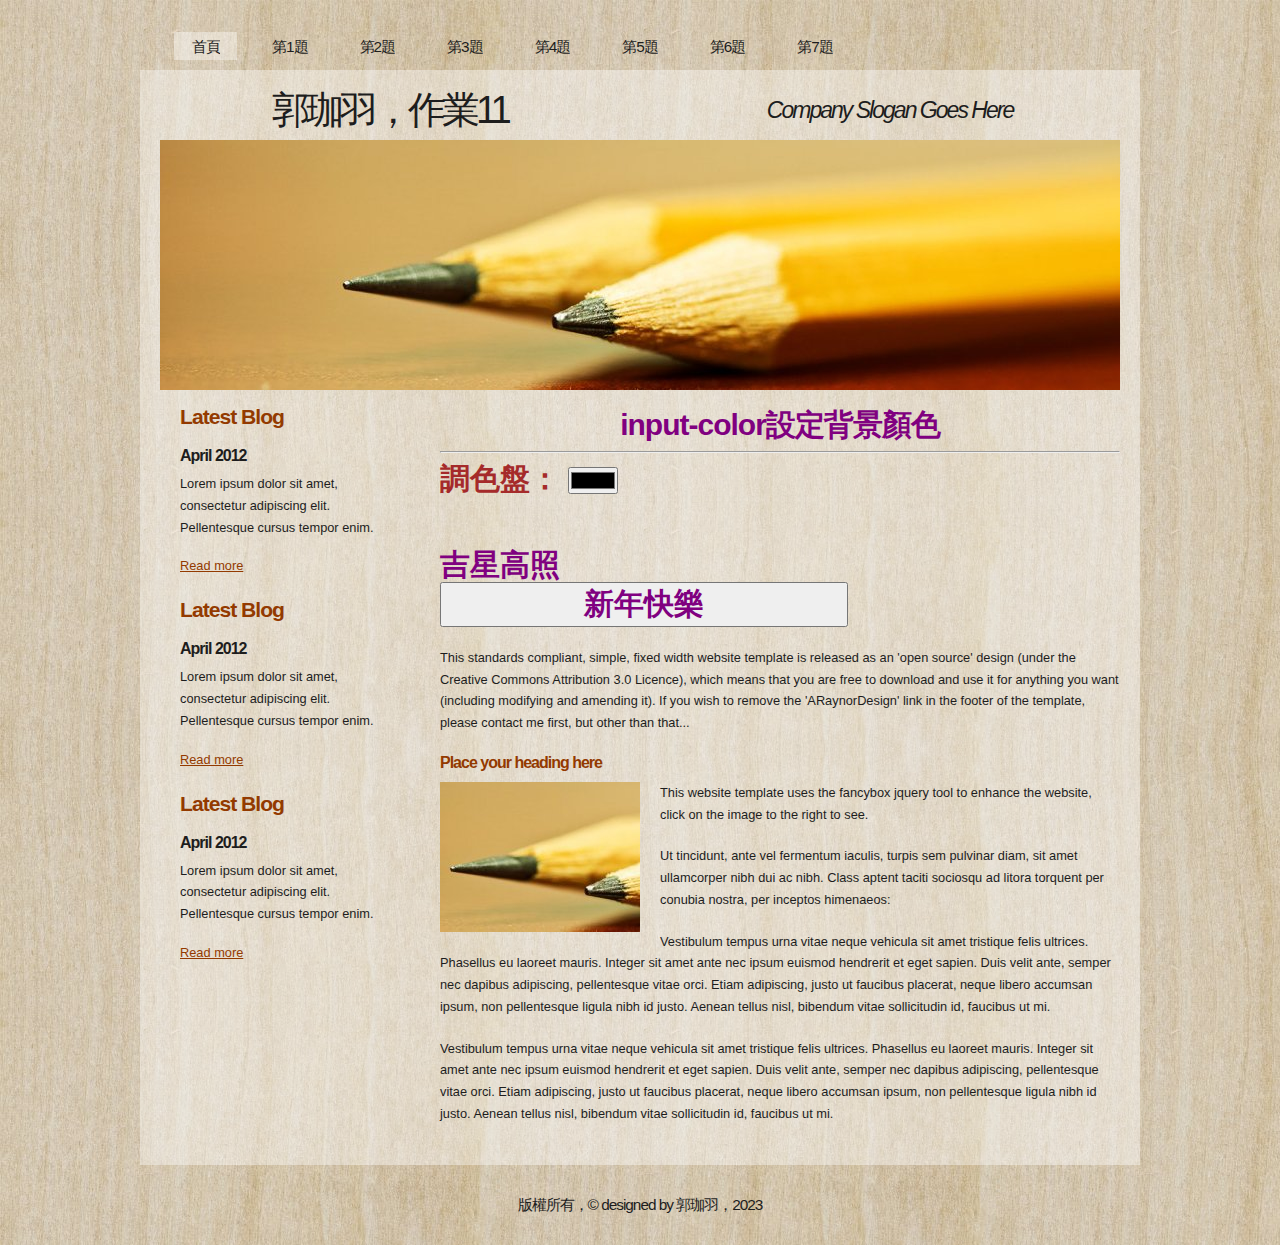
<file: a5.html>
<!DOCTYPE html PUBLIC "-//W3C//DTD XHTML 1.1//EN" "http://www.w3.org/TR/xhtml11/DTD/xhtml11.dtd">
<html xmlns="http://www.w3.org/1999/xhtml" xml:lang="en">

<head>
  <title>111578038郭珈羽</title>
  <meta name="description" content="free website template" />
  <meta name="keywords" content="enter your keywords here" />
  <meta http-equiv="content-type" content="text/html; charset=utf-8" />
  <link rel="stylesheet" type="text/css" href="css/style.css" />
  <link rel="stylesheet" type="text/css" href="css/mystyle.css" />
  <script type="text/javascript" src="js/jquery.min.js"></script>
  <script type="text/javascript" src="js/jquery.easing.min.js"></script>
  <script type="text/javascript" src="js/jquery.lavalamp.min.js"></script>
  <script type="text/javascript">
    $(function() {
      $("#lava_menu").lavaLamp({
        fx: "backout",
        speed: 700
      });
    });
  </script>
    <script type="text/javascript" src="js/jquery.nivo.slider.pack.js"></script>
    <script type="text/javascript">
    $(window).load(function() {
        $('#slider').nivoSlider();
    });
    </script>

<script>
  function show()
  {
    t1.style.backgroundColor = c1.value
    b1.style.backgroundColor = c1.value
  }

</script>



</head>

<body>
  <div id="main">	
	<div id="menubar">
      <ul class="lavaLampWithImage" id="lava_menu">
        <li class="current"><a href="index.html">首頁</a></li>
        <li><a href="a1.html">第1題</a></li>
        <li><a href="a2.html">第2題</a></li>
        <li><a href="a3.html">第3題</a></li>
        <li><a href="a4.html">第4題</a></li>
        <li><a href="a5.html">第5題</a></li>
        <li><a href="a6.html">第6題</a></li>
        <li><a href="a7.html">第7題</a></li>
      </ul>
	</div><!--close menubar-->	    
	<div id="site_content">        	  
	  <div id="header"> 
        <div id="header_name"> 	  
          <h1>郭珈羽，作業11</h1>
        </div><!--close header_name-->	
        <div id="header_slogan"> 		
	      <h2>Company Slogan Goes Here</h2>
		 </div><!--close header_slogan-->	
      </div><!--close header-->	
	  <div id="banner_image">
	    <div id="slider-wrapper">        
          <div id="slider" class="nivoSlider">
            <img src="images/slide1.jpg" alt="" />
            <img src="images/slide2.jpg" alt="" />
		  </div>
		</div><!--close slider-wrapper-->
	  </div><!--close banner_image-->			  
      <div id="content">
        <div class="content_item">
          <h1 class="s1">input-color設定背景顏色</h1>
          <hr>
          <p class="s4">
            調色盤：
            <input id="c1" type="color" onchange="show()">
          </p>
          <br><br>
          <p>
            <label id="t1" class="s1">吉星高照</label>
            <br>
           <input id="b1" class="s1" type="button" value="新年快樂" style="width:60%;height:40%;">
          </p>
          

          <p>This standards compliant, simple, fixed width website template is released as an 'open source' design (under the Creative Commons Attribution 3.0 Licence), which means that you are free to download and use it for anything you want (including modifying and amending it). If you wish to remove the 'ARaynorDesign' link in the footer of the template, please contact me first, but other than that...</p>
          <h3>Place your heading here</h3>
          <div style="width:200px; float:left; padding: 0px 20px 10px 0px;"><img alt="image" src="images/image.jpg" /></div>
          <p>This website template uses the fancybox jquery tool to enhance the website, click on the image to the right to see. </p>
          <p>Ut tincidunt, ante vel fermentum iaculis, turpis sem pulvinar diam, sit amet ullamcorper nibh dui ac nibh. Class aptent taciti sociosqu ad litora torquent per conubia nostra, per inceptos himenaeos:</p>
          <p>Vestibulum tempus urna vitae neque vehicula sit amet tristique felis ultrices. Phasellus eu laoreet mauris. Integer sit amet ante nec ipsum euismod hendrerit et eget sapien. Duis velit ante, semper nec dapibus adipiscing, pellentesque vitae orci. Etiam adipiscing, justo ut faucibus placerat, neque libero accumsan ipsum, non pellentesque ligula nibh id justo. Aenean tellus nisl, bibendum vitae sollicitudin id, faucibus ut mi.</p>
          <p>Vestibulum tempus urna vitae neque vehicula sit amet tristique felis ultrices. Phasellus eu laoreet mauris. Integer sit amet ante nec ipsum euismod hendrerit et eget sapien. Duis velit ante, semper nec dapibus adipiscing, pellentesque vitae orci. Etiam adipiscing, justo ut faucibus placerat, neque libero accumsan ipsum, non pellentesque ligula nibh id justo. Aenean tellus nisl, bibendum vitae sollicitudin id, faucibus ut mi.</p>
		</div><!--close content_item-->	
	      
		<div class="sidebar_container">   		  
		  <div class="sidebar">
            <div class="sidebar_item">
                <h2>Latest Blog</h2>
			    <h4>April 2012</h4>
                <p>Lorem ipsum dolor sit amet, consectetur adipiscing elit. Pellentesque cursus tempor enim.</p>
		          <a href="#">Read more</a>
              </div><!--close sidebar_item--> 
          </div><!--close sidebar-->     		
		  <div class="sidebar">
            <div class="sidebar_item">
              <h2>Latest Blog</h2>
		  	  <h4>April 2012</h4>
              <p>Lorem ipsum dolor sit amet, consectetur adipiscing elit. Pellentesque cursus tempor enim.</p>
		        <a href="#">Read more</a>
            </div><!--close sidebar_item--> 
          </div><!--close sidebar-->  
		  <div class="sidebar">
            <div class="sidebar_item">
              <h2>Latest Blog</h2>
			  <h4>April 2012</h4>
              <p>Lorem ipsum dolor sit amet, consectetur adipiscing elit. Pellentesque cursus tempor enim.</p>
		        <a href="#">Read more</a>
            </div><!--close sidebar_item--> 
          </div><!--close sidebar-->  
        </div><!--close sidebar_container-->	
       <br style="clear:both;" />
      </div><!--close content-->	
    </div><!--close site_content-->	
    <div id="footer">  
	  <div id="footer_content">
      版權所有，&copy designed by 郭珈羽，2023
      </div><!--close footer_content-->	
    </div><!--close footer-->	
  </div><!--close main-->	
</body>
</html>
</file>
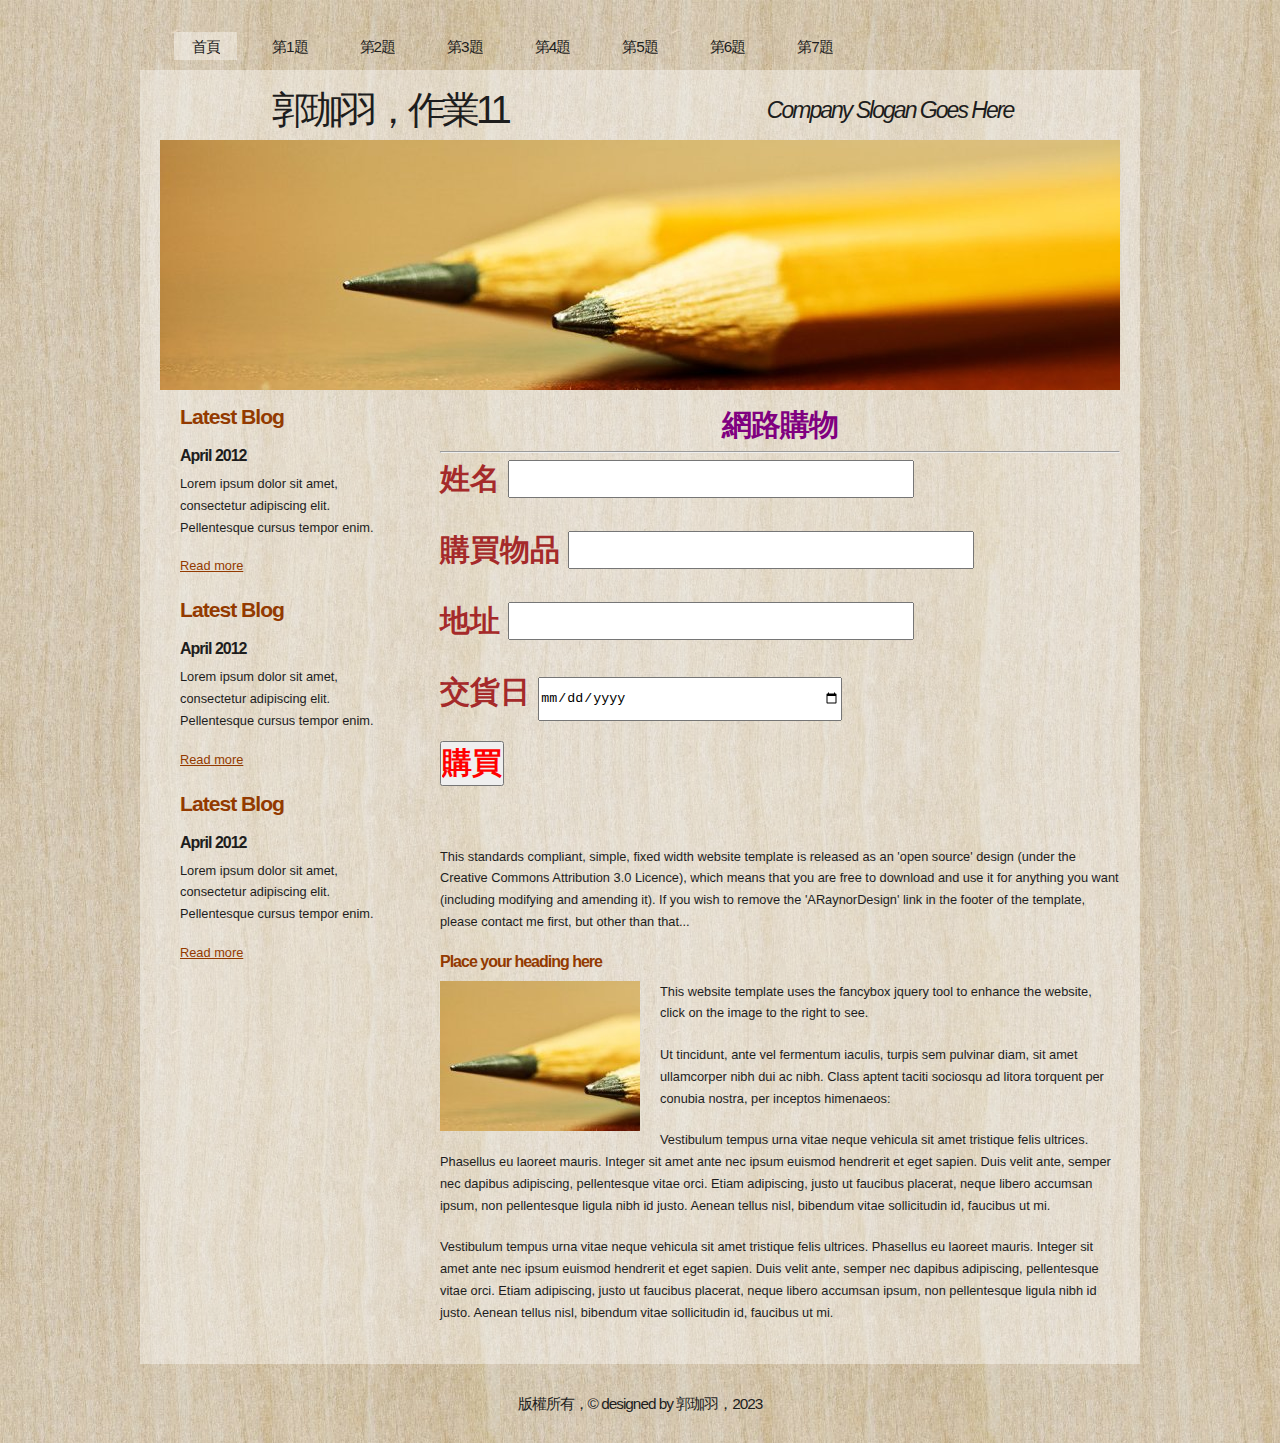
<file: a6.html>
<!DOCTYPE html PUBLIC "-//W3C//DTD XHTML 1.1//EN" "http://www.w3.org/TR/xhtml11/DTD/xhtml11.dtd">
<html xmlns="http://www.w3.org/1999/xhtml" xml:lang="en">

<head>
  <title>111578038郭珈羽</title>
  <meta name="description" content="free website template" />
  <meta name="keywords" content="enter your keywords here" />
  <meta http-equiv="content-type" content="text/html; charset=utf-8" />
  <link rel="stylesheet" type="text/css" href="css/style.css" />
  <link rel="stylesheet" type="text/css" href="css/mystyle.css" />
  <script type="text/javascript" src="js/jquery.min.js"></script>
  <script type="text/javascript" src="js/jquery.easing.min.js"></script>
  <script type="text/javascript" src="js/jquery.lavalamp.min.js"></script>
  <script type="text/javascript">
    $(function() {
      $("#lava_menu").lavaLamp({
        fx: "backout",
        speed: 700
      });
    });
  </script>
    <script type="text/javascript" src="js/jquery.nivo.slider.pack.js"></script>
    <script type="text/javascript">
    $(window).load(function() {
        $('#slider').nivoSlider();
    });
    </script>

<script>
  function show()
  {
    a1 = t1.value;
    a2 = t2.value;
    a3 = t3.value;
    a4 = t4.value;
    document.getElementById("p1").innerHTML = "你的姓名是" + a1 + "，購買的物品是" + a2 + "地址是" + a3 + "，送貨日是" + a4
  }
</script>




</head>

<body>
  <div id="main">	
	<div id="menubar">
      <ul class="lavaLampWithImage" id="lava_menu">
        <li class="current"><a href="index.html">首頁</a></li>
        <li><a href="a1.html">第1題</a></li>
        <li><a href="a2.html">第2題</a></li>
        <li><a href="a3.html">第3題</a></li>
        <li><a href="a4.html">第4題</a></li>
        <li><a href="a5.html">第5題</a></li>
        <li><a href="a6.html">第6題</a></li>
        <li><a href="a7.html">第7題</a></li>
      </ul>
	</div><!--close menubar-->	    
	<div id="site_content">        	  
	  <div id="header"> 
        <div id="header_name"> 	  
          <h1>郭珈羽，作業11</h1>
        </div><!--close header_name-->	
        <div id="header_slogan"> 		
	      <h2>Company Slogan Goes Here</h2>
		 </div><!--close header_slogan-->	
      </div><!--close header-->	
	  <div id="banner_image">
	    <div id="slider-wrapper">        
          <div id="slider" class="nivoSlider">
            <img src="images/slide1.jpg" alt="" />
            <img src="images/slide2.jpg" alt="" />
		  </div>
		</div><!--close slider-wrapper-->
	  </div><!--close banner_image-->			  
      <div id="content">
        <div class="content_item">
          <h1 class="s1">網路購物</h1>
          <hr>
          <p class="s4">
            姓名
            <input id="t1" type="text" class="s3">
          </p>
          <p class="s4">
            購買物品
            <input id="t2" type="text" class="s3">
          </p>
          <p class="s4">
            地址
            <input id="t3" type="text" class="s3">
          </p>
          <p class="s4">
            交貨日
            <input id="t4" type="date" style="height: 40px;width: 300px;">
          </p>
          <p>
            <input onclick="show()" type="button" value="購買" class="s2">
          </p>
          <p>
            <p class="s2" id="p1">
          </p>


          <p>This standards compliant, simple, fixed width website template is released as an 'open source' design (under the Creative Commons Attribution 3.0 Licence), which means that you are free to download and use it for anything you want (including modifying and amending it). If you wish to remove the 'ARaynorDesign' link in the footer of the template, please contact me first, but other than that...</p>
          <h3>Place your heading here</h3>
          <div style="width:200px; float:left; padding: 0px 20px 10px 0px;"><img alt="image" src="images/image.jpg" /></div>
          <p>This website template uses the fancybox jquery tool to enhance the website, click on the image to the right to see. </p>
          <p>Ut tincidunt, ante vel fermentum iaculis, turpis sem pulvinar diam, sit amet ullamcorper nibh dui ac nibh. Class aptent taciti sociosqu ad litora torquent per conubia nostra, per inceptos himenaeos:</p>
          <p>Vestibulum tempus urna vitae neque vehicula sit amet tristique felis ultrices. Phasellus eu laoreet mauris. Integer sit amet ante nec ipsum euismod hendrerit et eget sapien. Duis velit ante, semper nec dapibus adipiscing, pellentesque vitae orci. Etiam adipiscing, justo ut faucibus placerat, neque libero accumsan ipsum, non pellentesque ligula nibh id justo. Aenean tellus nisl, bibendum vitae sollicitudin id, faucibus ut mi.</p>
          <p>Vestibulum tempus urna vitae neque vehicula sit amet tristique felis ultrices. Phasellus eu laoreet mauris. Integer sit amet ante nec ipsum euismod hendrerit et eget sapien. Duis velit ante, semper nec dapibus adipiscing, pellentesque vitae orci. Etiam adipiscing, justo ut faucibus placerat, neque libero accumsan ipsum, non pellentesque ligula nibh id justo. Aenean tellus nisl, bibendum vitae sollicitudin id, faucibus ut mi.</p>
		</div><!--close content_item-->	
	      
		<div class="sidebar_container">   		  
		  <div class="sidebar">
            <div class="sidebar_item">
                <h2>Latest Blog</h2>
			    <h4>April 2012</h4>
                <p>Lorem ipsum dolor sit amet, consectetur adipiscing elit. Pellentesque cursus tempor enim.</p>
		          <a href="#">Read more</a>
              </div><!--close sidebar_item--> 
          </div><!--close sidebar-->     		
		  <div class="sidebar">
            <div class="sidebar_item">
              <h2>Latest Blog</h2>
		  	  <h4>April 2012</h4>
              <p>Lorem ipsum dolor sit amet, consectetur adipiscing elit. Pellentesque cursus tempor enim.</p>
		        <a href="#">Read more</a>
            </div><!--close sidebar_item--> 
          </div><!--close sidebar-->  
		  <div class="sidebar">
            <div class="sidebar_item">
              <h2>Latest Blog</h2>
			  <h4>April 2012</h4>
              <p>Lorem ipsum dolor sit amet, consectetur adipiscing elit. Pellentesque cursus tempor enim.</p>
		        <a href="#">Read more</a>
            </div><!--close sidebar_item--> 
          </div><!--close sidebar-->  
        </div><!--close sidebar_container-->	
       <br style="clear:both;" />
      </div><!--close content-->	
    </div><!--close site_content-->	
    <div id="footer">  
	  <div id="footer_content">
      版權所有，&copy designed by 郭珈羽，2023
      </div><!--close footer_content-->	
    </div><!--close footer-->	
  </div><!--close main-->	
</body>
</html>
</file>
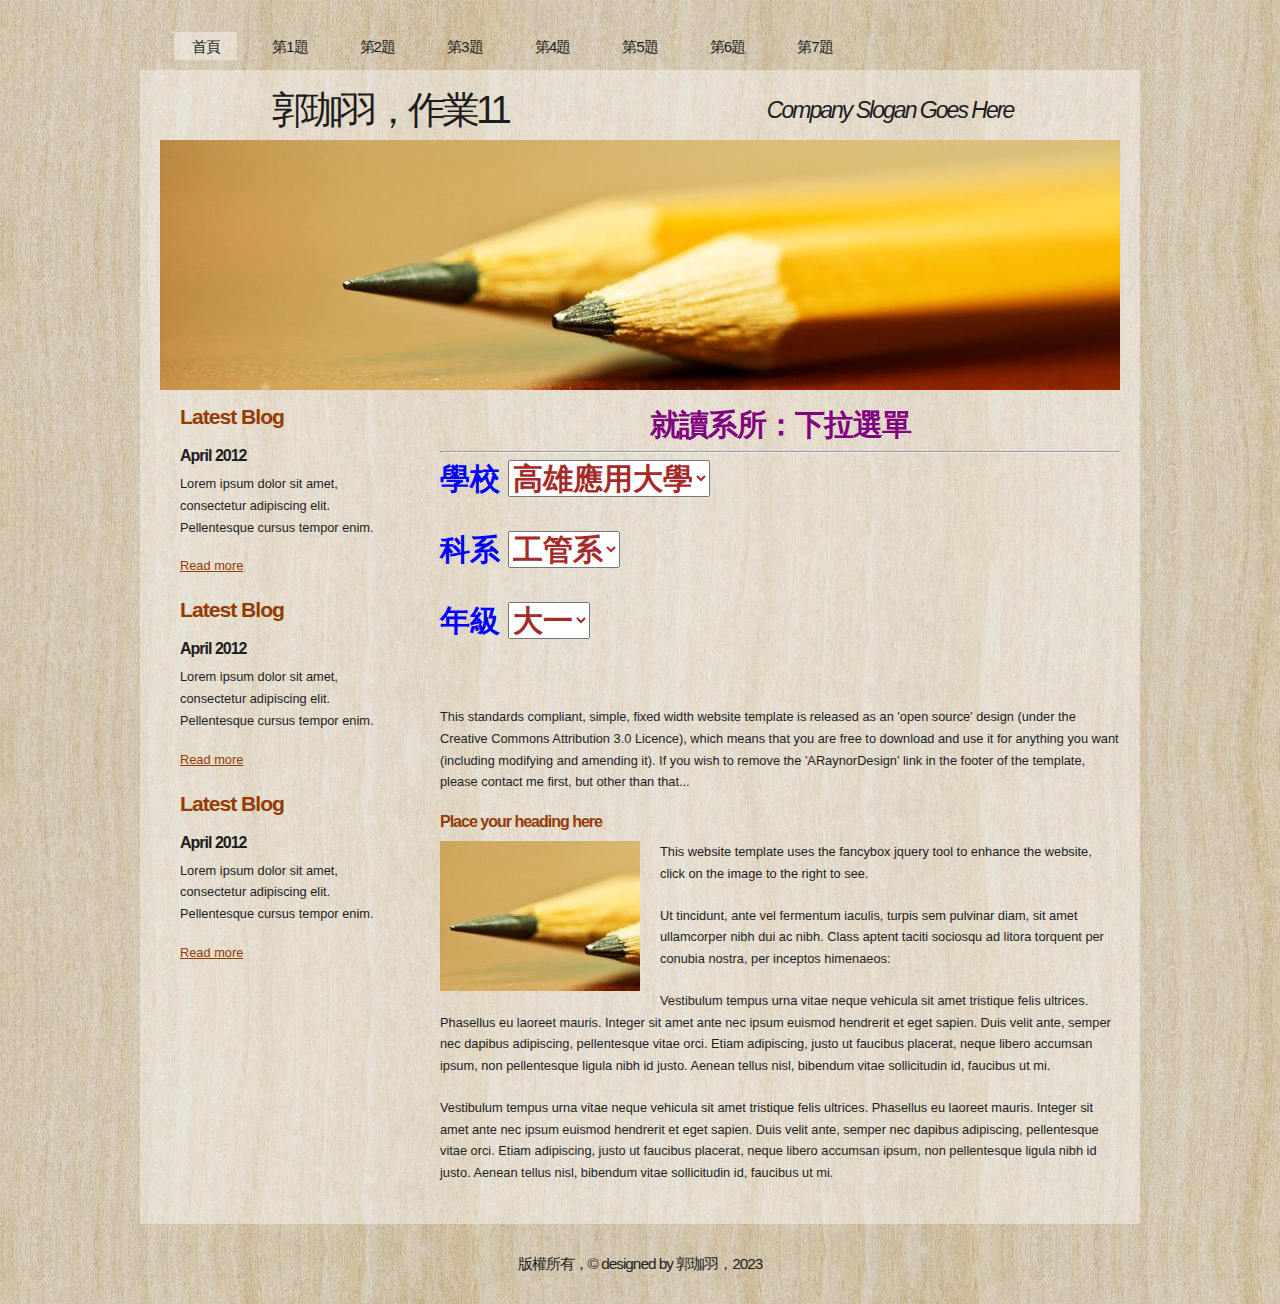
<file: a7.html>
<!DOCTYPE html PUBLIC "-//W3C//DTD XHTML 1.1//EN" "http://www.w3.org/TR/xhtml11/DTD/xhtml11.dtd">
<html xmlns="http://www.w3.org/1999/xhtml" xml:lang="en">

<head>
  <title>111578038郭珈羽</title>
  <meta name="description" content="free website template" />
  <meta name="keywords" content="enter your keywords here" />
  <meta http-equiv="content-type" content="text/html; charset=utf-8" />
  <link rel="stylesheet" type="text/css" href="css/style.css" />
  <link rel="stylesheet" type="text/css" href="css/mystyle.css" />
  <script type="text/javascript" src="js/jquery.min.js"></script>
  <script type="text/javascript" src="js/jquery.easing.min.js"></script>
  <script type="text/javascript" src="js/jquery.lavalamp.min.js"></script>
  <script type="text/javascript">
    $(function() {
      $("#lava_menu").lavaLamp({
        fx: "backout",
        speed: 700
      });
    });
  </script>
    <script type="text/javascript" src="js/jquery.nivo.slider.pack.js"></script>
    <script type="text/javascript">
    $(window).load(function() {
        $('#slider').nivoSlider();
    });
    </script>

<script>
  function show()
  {
    a1 = t1.value;
    a2 = t2.value;
    a3 = t3.value;
    document.getElementById("p1").innerHTML = "你就讀學校是" + a1 + "，科系是" + a2 + "，年級是" + a3
  }

</script>




</head>

<body>
  <div id="main">	
	<div id="menubar">
      <ul class="lavaLampWithImage" id="lava_menu">
        <li class="current"><a href="index.html">首頁</a></li>
        <li><a href="a1.html">第1題</a></li>
        <li><a href="a2.html">第2題</a></li>
        <li><a href="a3.html">第3題</a></li>
        <li><a href="a4.html">第4題</a></li>
        <li><a href="a5.html">第5題</a></li>
        <li><a href="a6.html">第6題</a></li>
        <li><a href="a7.html">第7題</a></li>
      </ul>
	</div><!--close menubar-->	    
	<div id="site_content">        	  
	  <div id="header"> 
        <div id="header_name"> 	  
          <h1>郭珈羽，作業11</h1>
        </div><!--close header_name-->	
        <div id="header_slogan"> 		
	      <h2>Company Slogan Goes Here</h2>
		 </div><!--close header_slogan-->	
      </div><!--close header-->	
	  <div id="banner_image">
	    <div id="slider-wrapper">        
          <div id="slider" class="nivoSlider">
            <img src="images/slide1.jpg" alt="" />
            <img src="images/slide2.jpg" alt="" />
		  </div>
		</div><!--close slider-wrapper-->
	  </div><!--close banner_image-->			  
      <div id="content">
        <div class="content_item">
          <h1 class="s1">就讀系所：下拉選單</h1>
          <hr>
          <p class="s3">
            學校
            <select id="t1" onchange="show()" class="s4">
              <option>高雄應用大學</option>
              <option>台北科技大學</option>
              <option>台灣科技大學</option>
              <option>雲林科技大學</option>
            </select>
          </p>
          <p class="s3">
            科系
            <select id="t2" onchange="show()" class="s4">
              <option>工管系</option>
              <option>企管系</option>
              <option>經管系</option>
              <option>資管系</option>
            </select>
          </p>
          <p class="s3">
            年級
            <select id="t3" onchange="show()" class="s4">
              <option>大一</option>
              <option>大二</option>
              <option>大三</option>
              <option>大四</option>
            </select>
          </p>
          <p>
            <p id="p1" class="s1">
          </p>


          <p>This standards compliant, simple, fixed width website template is released as an 'open source' design (under the Creative Commons Attribution 3.0 Licence), which means that you are free to download and use it for anything you want (including modifying and amending it). If you wish to remove the 'ARaynorDesign' link in the footer of the template, please contact me first, but other than that...</p>
          <h3>Place your heading here</h3>
          <div style="width:200px; float:left; padding: 0px 20px 10px 0px;"><img alt="image" src="images/image.jpg" /></div>
          <p>This website template uses the fancybox jquery tool to enhance the website, click on the image to the right to see. </p>
          <p>Ut tincidunt, ante vel fermentum iaculis, turpis sem pulvinar diam, sit amet ullamcorper nibh dui ac nibh. Class aptent taciti sociosqu ad litora torquent per conubia nostra, per inceptos himenaeos:</p>
          <p>Vestibulum tempus urna vitae neque vehicula sit amet tristique felis ultrices. Phasellus eu laoreet mauris. Integer sit amet ante nec ipsum euismod hendrerit et eget sapien. Duis velit ante, semper nec dapibus adipiscing, pellentesque vitae orci. Etiam adipiscing, justo ut faucibus placerat, neque libero accumsan ipsum, non pellentesque ligula nibh id justo. Aenean tellus nisl, bibendum vitae sollicitudin id, faucibus ut mi.</p>
          <p>Vestibulum tempus urna vitae neque vehicula sit amet tristique felis ultrices. Phasellus eu laoreet mauris. Integer sit amet ante nec ipsum euismod hendrerit et eget sapien. Duis velit ante, semper nec dapibus adipiscing, pellentesque vitae orci. Etiam adipiscing, justo ut faucibus placerat, neque libero accumsan ipsum, non pellentesque ligula nibh id justo. Aenean tellus nisl, bibendum vitae sollicitudin id, faucibus ut mi.</p>
		</div><!--close content_item-->	
	      
		<div class="sidebar_container">   		  
		  <div class="sidebar">
            <div class="sidebar_item">
                <h2>Latest Blog</h2>
			    <h4>April 2012</h4>
                <p>Lorem ipsum dolor sit amet, consectetur adipiscing elit. Pellentesque cursus tempor enim.</p>
		          <a href="#">Read more</a>
              </div><!--close sidebar_item--> 
          </div><!--close sidebar-->     		
		  <div class="sidebar">
            <div class="sidebar_item">
              <h2>Latest Blog</h2>
		  	  <h4>April 2012</h4>
              <p>Lorem ipsum dolor sit amet, consectetur adipiscing elit. Pellentesque cursus tempor enim.</p>
		        <a href="#">Read more</a>
            </div><!--close sidebar_item--> 
          </div><!--close sidebar-->  
		  <div class="sidebar">
            <div class="sidebar_item">
              <h2>Latest Blog</h2>
			  <h4>April 2012</h4>
              <p>Lorem ipsum dolor sit amet, consectetur adipiscing elit. Pellentesque cursus tempor enim.</p>
		        <a href="#">Read more</a>
            </div><!--close sidebar_item--> 
          </div><!--close sidebar-->  
        </div><!--close sidebar_container-->	
       <br style="clear:both;" />
      </div><!--close content-->	
    </div><!--close site_content-->	
    <div id="footer">  
	  <div id="footer_content">
      版權所有，&copy designed by 郭珈羽，2023
      </div><!--close footer_content-->	
    </div><!--close footer-->	
  </div><!--close main-->	
</body>
</html>
</file>
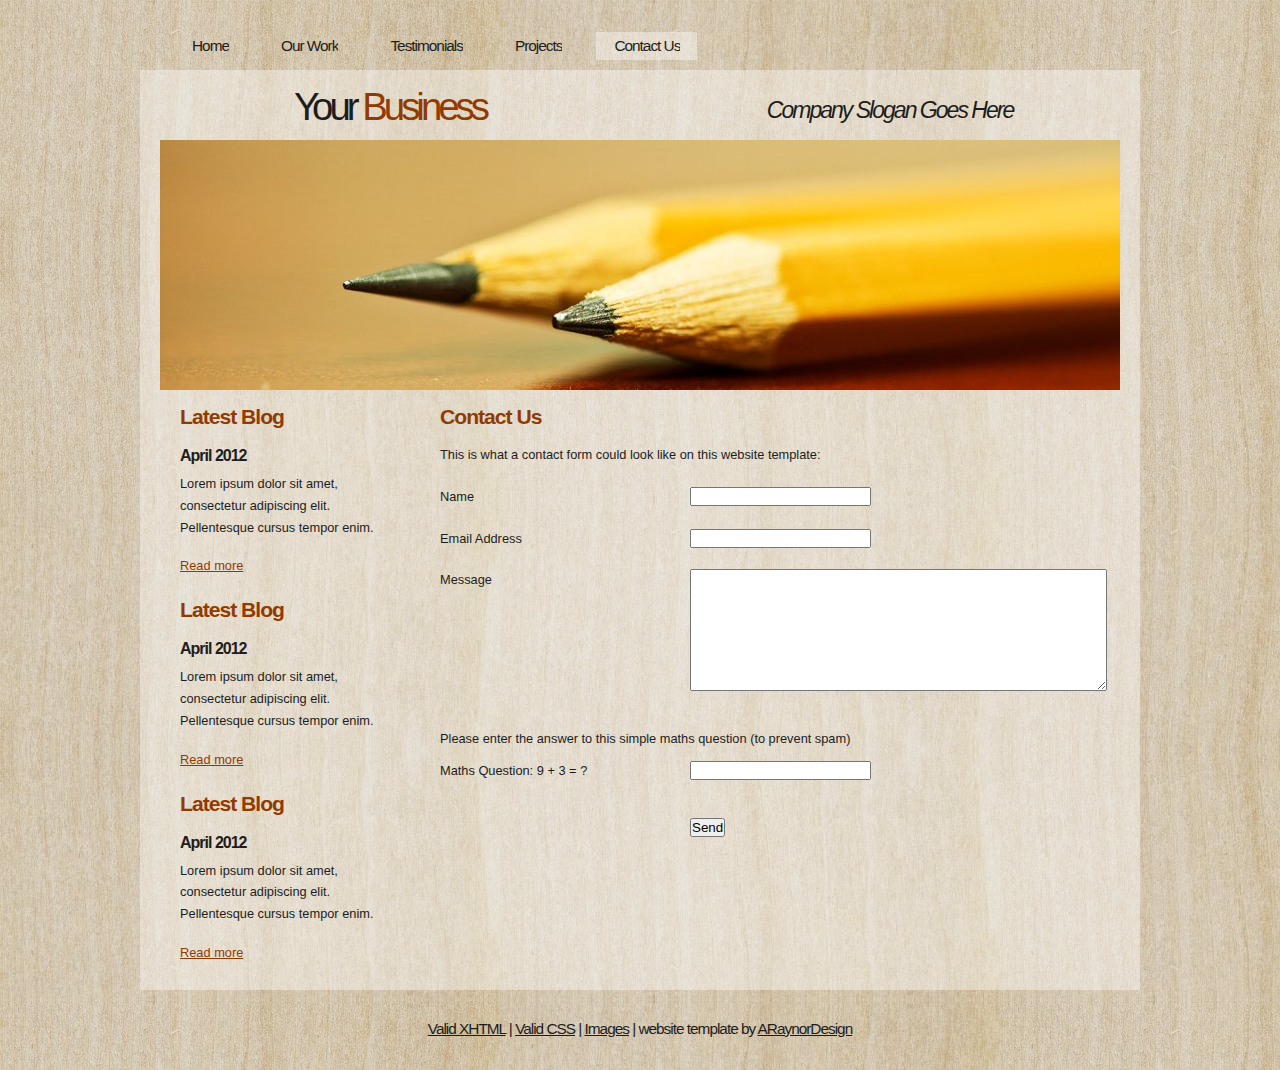
<file: contact.html>
<!DOCTYPE html PUBLIC "-//W3C//DTD XHTML 1.1//EN" "http://www.w3.org/TR/xhtml11/DTD/xhtml11.dtd">
<html xmlns="http://www.w3.org/1999/xhtml" xml:lang="en">

<head>
  <title>ARaynorDesign Template</title>
  <meta name="description" content="free website template" />
  <meta name="keywords" content="enter your keywords here" />
  <meta http-equiv="content-type" content="text/html; charset=utf-8" />
  <link rel="stylesheet" type="text/css" href="css/style.css" />
  <script type="text/javascript" src="js/jquery.min.js"></script>
  <script type="text/javascript" src="js/jquery.easing.min.js"></script>
  <script type="text/javascript" src="js/jquery.lavalamp.min.js"></script>
  <script type="text/javascript">
    $(function() {
      $("#lava_menu").lavaLamp({
        fx: "backout",
        speed: 700
      });
    });
  </script>
    <script type="text/javascript" src="js/jquery.nivo.slider.pack.js"></script>
    <script type="text/javascript">
    $(window).load(function() {
        $('#slider').nivoSlider();
    });
    </script>
</head>

<body>
  <div id="main">
	<div id="menubar">
      <ul class="lavaLampWithImage" id="lava_menu">
        <li><a href="index.html">Home</a></li>
        <li><a href="ourwork.html">Our Work</a></li>
        <li><a href="testimonials.html">Testimonials</a></li>
        <li><a href="projects.html">Projects</a></li>
        <li class="current"><a href="contact.html">Contact Us</a></li>
      </ul>
	</div><!--close menubar-->	    
	<div id="site_content">        	  
	  <div id="header"> 
        <div id="header_name"> 	  
          <h1>Your <span>Business</span></h1>
        </div><!--close header_name-->	
        <div id="header_slogan"> 		
	      <h2>Company Slogan Goes Here</h2>
		 </div><!--close header_slogan-->	
      </div><!--close header-->	
	  <div id="banner_image">
	    <div id="slider-wrapper">        
          <div id="slider" class="nivoSlider">
            <img src="images/slide1.jpg" alt="" />
            <img src="images/slide2.jpg" alt="" />
		  </div>
		</div><!--close slider-wrapper-->
	  </div><!--close banner_image-->	
      <div id="content">
        <div class="clear"></div>
        <div class="content_item">
          <h2>Contact Us</h2>
          <p>This is what a contact form could look like on this website template:</p>
          <div style="width:170px; float:left;"><p>Name</p></div>
	      <div style="width:430px; float:right;"><p><input class="contact" type="text" name="your_name" value="" /></p></div>
          <div style="width:170px; float:left;"><p>Email Address</p></div>
		  <div style="width:430px; float:right;"><p><input class="contact" type="text" name="your_email" value="" /></p></div>
          <div style="width:170px; float:left;"><p>Message</p></div>
	      <div style="width:430px; float:right;"><p><textarea class="contact textarea" rows="8" cols="50" name="your_message"></textarea></p></div>
          <br style="clear:both;" />
          <p style="padding: 10px 0 10px 0;">Please enter the answer to this simple maths question (to prevent spam)</p>
          <div style="width:170px; float:left;"><p>Maths Question: 9 + 3 = ?</p></div>
	      <div style="width:430px; float:right;"><p><input type="text" name="user_answer" class="contact" /><input type="hidden" name="answer" value="4d76fe9775" /></p></div>
          <div style="width:430px; float:right;"><p style="padding-top: 15px"><input class="submit" type="submit" name="contact_submitted" value="Send" /></p></div>
        </div><!--close content_item-->
	    
		  <div class="sidebar_container">  	  
		    <div class="sidebar">
              <div class="sidebar_item">
                <h2>Latest Blog</h2>
			    <h4>April 2012</h4>
                <p>Lorem ipsum dolor sit amet, consectetur adipiscing elit. Pellentesque cursus tempor enim.</p>
		          <a href="#">Read more</a>
              </div><!--close sidebar_item--> 
            </div><!--close sidebar-->     		
		    <div class="sidebar">
              <div class="sidebar_item">
                <h2>Latest Blog</h2>
		  	    <h4>April 2012</h4>
                <p>Lorem ipsum dolor sit amet, consectetur adipiscing elit. Pellentesque cursus tempor enim.</p>
		          <a href="#">Read more</a>
              </div><!--close sidebar_item--> 
            </div><!--close sidebar-->  
		    <div class="sidebar">
              <div class="sidebar_item">
                <h2>Latest Blog</h2>
			    <h4>April 2012</h4>
                <p>Lorem ipsum dolor sit amet, consectetur adipiscing elit. Pellentesque cursus tempor enim.</p>
		          <a href="#">Read more</a>
              </div><!--close sidebar_item--> 
            </div><!--close sidebar-->  
           </div><!--close sidebar_container-->	
         <br style="clear:both;" />
      </div><!--close content-->	
    </div><!--close site_content-->	
    <div id="footer">  
	  <div id="footer_content">
        <a href="http://validator.w3.org/check?uri=referer">Valid XHTML</a> | <a href="http://jigsaw.w3.org/css-validator/check/referer">Valid CSS</a> | <a href="http://fotogrph.com/">Images</a> | website template by <a href="http://www.araynordesign.co.uk">ARaynorDesign</a>
      </div><!--close footer_content-->	
    </div><!--close footer-->	
  </div><!--close main-->	
</body>
</html>
</file>
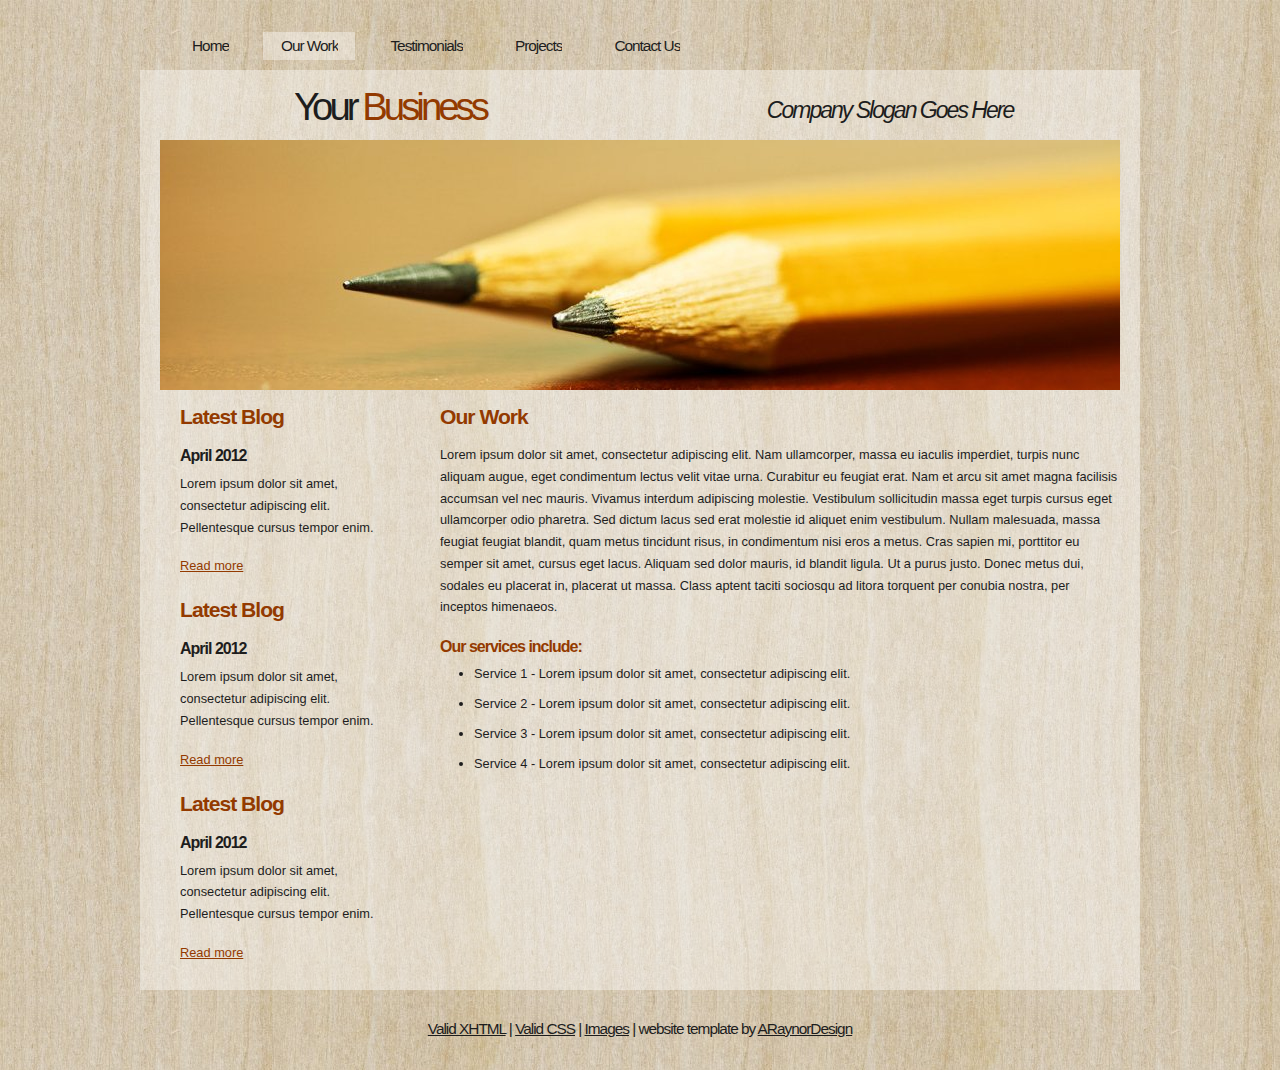
<file: ourwork.html>
<!DOCTYPE html PUBLIC "-//W3C//DTD XHTML 1.1//EN" "http://www.w3.org/TR/xhtml11/DTD/xhtml11.dtd">
<html xmlns="http://www.w3.org/1999/xhtml" xml:lang="en">

<head>
  <title>ARaynorDesign Template</title>
  <meta name="description" content="free website template" />
  <meta name="keywords" content="enter your keywords here" />
  <meta http-equiv="content-type" content="text/html; charset=utf-8" />
  <link rel="stylesheet" type="text/css" href="css/style.css" />
  <script type="text/javascript" src="js/jquery.min.js"></script>
  <script type="text/javascript" src="js/jquery.easing.min.js"></script>
  <script type="text/javascript" src="js/jquery.lavalamp.min.js"></script>
  <script type="text/javascript">
    $(function() {
      $("#lava_menu").lavaLamp({
        fx: "backout",
        speed: 700
      });
    });
  </script>
    <script type="text/javascript" src="js/jquery.nivo.slider.pack.js"></script>
    <script type="text/javascript">
    $(window).load(function() {
        $('#slider').nivoSlider();
    });
    </script>
</head>

<body>
  <div id="main">
	<div id="menubar">
      <ul class="lavaLampWithImage" id="lava_menu">
        <li><a href="index.html">Home</a></li>
        <li class="current"><a href="ourwork.html">Our Work</a></li>
        <li><a href="testimonials.html">Testimonials</a></li>
        <li><a href="projects.html">Projects</a></li>
        <li><a href="contact.html">Contact Us</a></li>
      </ul>
	</div><!--close menubar-->	    
	<div id="site_content">        	  
	  <div id="header"> 
        <div id="header_name"> 	  
          <h1>Your <span>Business</span></h1>
        </div><!--close header_name-->	
        <div id="header_slogan"> 		
	      <h2>Company Slogan Goes Here</h2>
		 </div><!--close header_slogan-->	
      </div><!--close header-->	
	  <div id="banner_image">
	    <div id="slider-wrapper">        
          <div id="slider" class="nivoSlider">
            <img src="images/slide1.jpg" alt="" />
            <img src="images/slide2.jpg" alt="" />
		  </div>
		</div><!--close slider-wrapper-->
	  </div><!--close banner_image-->		
      <div id="content">
        <div class="content_item">
          <h2>Our Work</h2>
	      <p>Lorem ipsum dolor sit amet, consectetur adipiscing elit. Nam ullamcorper, massa eu iaculis imperdiet, turpis nunc aliquam augue, eget condimentum lectus velit vitae urna. Curabitur eu feugiat erat. Nam et arcu sit amet magna facilisis accumsan vel nec mauris. Vivamus interdum adipiscing molestie. Vestibulum sollicitudin massa eget turpis cursus eget ullamcorper odio pharetra. Sed dictum lacus sed erat molestie id aliquet enim vestibulum. Nullam malesuada, massa feugiat feugiat blandit, quam metus tincidunt risus, in condimentum nisi eros a metus. Cras sapien mi, porttitor eu semper sit amet, cursus eget lacus. Aliquam sed dolor mauris, id blandit ligula. Ut a purus justo. Donec metus dui, sodales eu placerat in, placerat ut massa. Class aptent taciti sociosqu ad litora torquent per conubia nostra, per inceptos himenaeos.</p>
          <h3>Our services include:</h3>
    	    <ul>
   			  <li>Service 1 - Lorem ipsum dolor sit amet, consectetur adipiscing elit.</li>
    	  	  <li>Service 2 - Lorem ipsum dolor sit amet, consectetur adipiscing elit.</li>
   			  <li>Service 3 - Lorem ipsum dolor sit amet, consectetur adipiscing elit.</li>
   			  <li>Service 4 - Lorem ipsum dolor sit amet, consectetur adipiscing elit.</li>
   		    </ul>
		</div><!--close content_item-->
	      
		  <div class="sidebar_container">  		  
		    <div class="sidebar">
              <div class="sidebar_item">
                <h2>Latest Blog</h2>
			    <h4>April 2012</h4>
                <p>Lorem ipsum dolor sit amet, consectetur adipiscing elit. Pellentesque cursus tempor enim.</p>
		          <a href="#">Read more</a>
              </div><!--close sidebar_item--> 
            </div><!--close sidebar-->     		
		    <div class="sidebar">
              <div class="sidebar_item">
                <h2>Latest Blog</h2>
		  	    <h4>April 2012</h4>
                <p>Lorem ipsum dolor sit amet, consectetur adipiscing elit. Pellentesque cursus tempor enim.</p>
		          <a href="#">Read more</a>
              </div><!--close sidebar_item--> 
            </div><!--close sidebar-->  
		    <div class="sidebar">
              <div class="sidebar_item">
                <h2>Latest Blog</h2>
			    <h4>April 2012</h4>
                <p>Lorem ipsum dolor sit amet, consectetur adipiscing elit. Pellentesque cursus tempor enim.</p>
		          <a href="#">Read more</a>
              </div><!--close sidebar_item--> 
            </div><!--close sidebar-->  
           </div><!--close sidebar_container-->	
           <br style="clear:both;" />
        </div><!--close content-->	
    </div><!--close site_content-->	
    <div id="footer">  
	  <div id="footer_content">
        <a href="http://validator.w3.org/check?uri=referer">Valid XHTML</a> | <a href="http://jigsaw.w3.org/css-validator/check/referer">Valid CSS</a> | <a href="http://fotogrph.com/">Images</a> | website template by <a href="http://www.araynordesign.co.uk">ARaynorDesign</a>
      </div><!--close footer_content-->	
    </div><!--close footer-->	
  </div><!--close main-->	
</body>
</html>
</file>
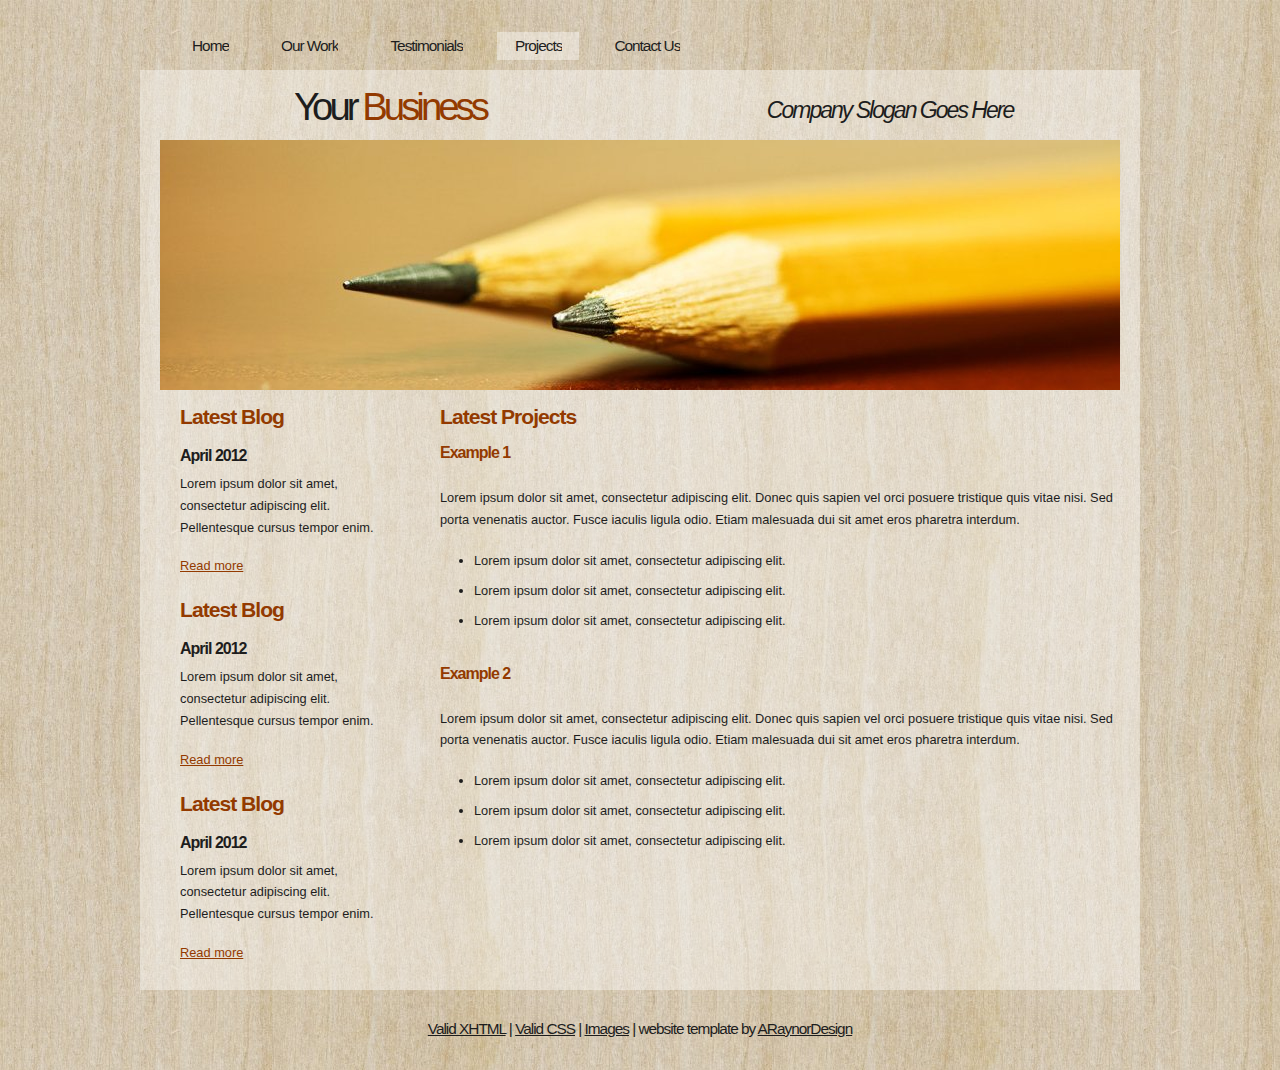
<file: projects.html>
<!DOCTYPE html PUBLIC "-//W3C//DTD XHTML 1.1//EN" "http://www.w3.org/TR/xhtml11/DTD/xhtml11.dtd">
<html xmlns="http://www.w3.org/1999/xhtml" xml:lang="en">

<head>
  <title>ARaynorDesign Template</title>
  <meta name="description" content="free website template" />
  <meta name="keywords" content="enter your keywords here" />
  <meta http-equiv="content-type" content="text/html; charset=utf-8" />
  <link rel="stylesheet" type="text/css" href="css/style.css" />
  <script type="text/javascript" src="js/jquery.min.js"></script>
  <script type="text/javascript" src="js/jquery.easing.min.js"></script>
  <script type="text/javascript" src="js/jquery.lavalamp.min.js"></script>
  <script type="text/javascript">
    $(function() {
      $("#lava_menu").lavaLamp({
        fx: "backout",
        speed: 700
      });
    });
  </script>
    <script type="text/javascript" src="js/jquery.nivo.slider.pack.js"></script>
    <script type="text/javascript">
    $(window).load(function() {
        $('#slider').nivoSlider();
    });
    </script>
</head>

<body>
  <div id="main">
	<div id="menubar">
      <ul class="lavaLampWithImage" id="lava_menu">
        <li><a href="index.html">Home</a></li>
        <li><a href="ourwork.html">Our Work</a></li>
        <li><a href="testimonials.html">Testimonials</a></li>
        <li class="current"><a href="projects.html">Projects</a></li>
        <li><a href="contact.html">Contact Us</a></li>
      </ul>
	</div><!--close menubar-->	    
	<div id="site_content">        	  
	  <div id="header"> 
        <div id="header_name"> 	  
          <h1>Your <span>Business</span></h1>
        </div><!--close header_name-->	
        <div id="header_slogan"> 		
	      <h2>Company Slogan Goes Here</h2>
		 </div><!--close header_slogan-->	
      </div><!--close header-->	
	  <div id="banner_image">
	    <div id="slider-wrapper">        
          <div id="slider" class="nivoSlider">
            <img src="images/slide1.jpg" alt="" />
            <img src="images/slide2.jpg" alt="" />
		  </div>
		</div><!--close slider-wrapper-->
	  </div><!--close banner_image-->		
      <div id="content">
        <div class="content_item">
          <h2>Latest Projects</h2>
		  <h3>Example 1</h3>
          <br/>
		  <p>Lorem ipsum dolor sit amet, consectetur adipiscing elit. Donec quis sapien vel orci posuere tristique quis vitae nisi. Sed porta venenatis auctor. Fusce iaculis ligula odio. Etiam malesuada dui sit amet eros pharetra interdum.</p>
            <ul>
              <li>Lorem ipsum dolor sit amet, consectetur adipiscing elit.</li>
              <li>Lorem ipsum dolor sit amet, consectetur adipiscing elit.</li>
              <li>Lorem ipsum dolor sit amet, consectetur adipiscing elit.</li>
            </ul>
		    <br style="clear:both" />
          
		    <h3>Example 2</h3>
            <br/>
		  	<p>Lorem ipsum dolor sit amet, consectetur adipiscing elit. Donec quis sapien vel orci posuere tristique quis vitae nisi. Sed porta venenatis auctor. Fusce iaculis ligula odio. Etiam malesuada dui sit amet eros pharetra interdum.</p>
            <ul>
              <li>Lorem ipsum dolor sit amet, consectetur adipiscing elit.</li>
              <li>Lorem ipsum dolor sit amet, consectetur adipiscing elit.</li>
              <li>Lorem ipsum dolor sit amet, consectetur adipiscing elit.</li>
            </ul>
	      <br style="clear:both" />
	      <p>&nbsp;</p>
		</div><!--close content_item-->
	    
		  <div class="sidebar_container">   		  
		    <div class="sidebar">
              <div class="sidebar_item">
                <h2>Latest Blog</h2>
			    <h4>April 2012</h4>
                <p>Lorem ipsum dolor sit amet, consectetur adipiscing elit. Pellentesque cursus tempor enim.</p>
		          <a href="#">Read more</a>
              </div><!--close sidebar_item--> 
            </div><!--close sidebar-->     		
		    <div class="sidebar">
              <div class="sidebar_item">
                <h2>Latest Blog</h2>
		  	    <h4>April 2012</h4>
                <p>Lorem ipsum dolor sit amet, consectetur adipiscing elit. Pellentesque cursus tempor enim.</p>
		          <a href="#">Read more</a>
              </div><!--close sidebar_item--> 
            </div><!--close sidebar-->  
		    <div class="sidebar">
              <div class="sidebar_item">
                <h2>Latest Blog</h2>
			    <h4>April 2012</h4>
                <p>Lorem ipsum dolor sit amet, consectetur adipiscing elit. Pellentesque cursus tempor enim.</p>
		          <a href="#">Read more</a>
              </div><!--close sidebar_item--> 
            </div><!--close sidebar-->  
           </div><!--close sidebar_container-->	
           <br style="clear:both;" />
        </div><!--close content-->	
      </div><!--close site_content-->	
    <div id="footer">  
	  <div id="footer_content">
        <a href="http://validator.w3.org/check?uri=referer">Valid XHTML</a> | <a href="http://jigsaw.w3.org/css-validator/check/referer">Valid CSS</a> | <a href="http://fotogrph.com/">Images</a> | website template by <a href="http://www.araynordesign.co.uk">ARaynorDesign</a>
      </div><!--close footer_content-->	
    </div><!--close footer-->	
  </div><!--close main-->	
</body>
</html>
</file>
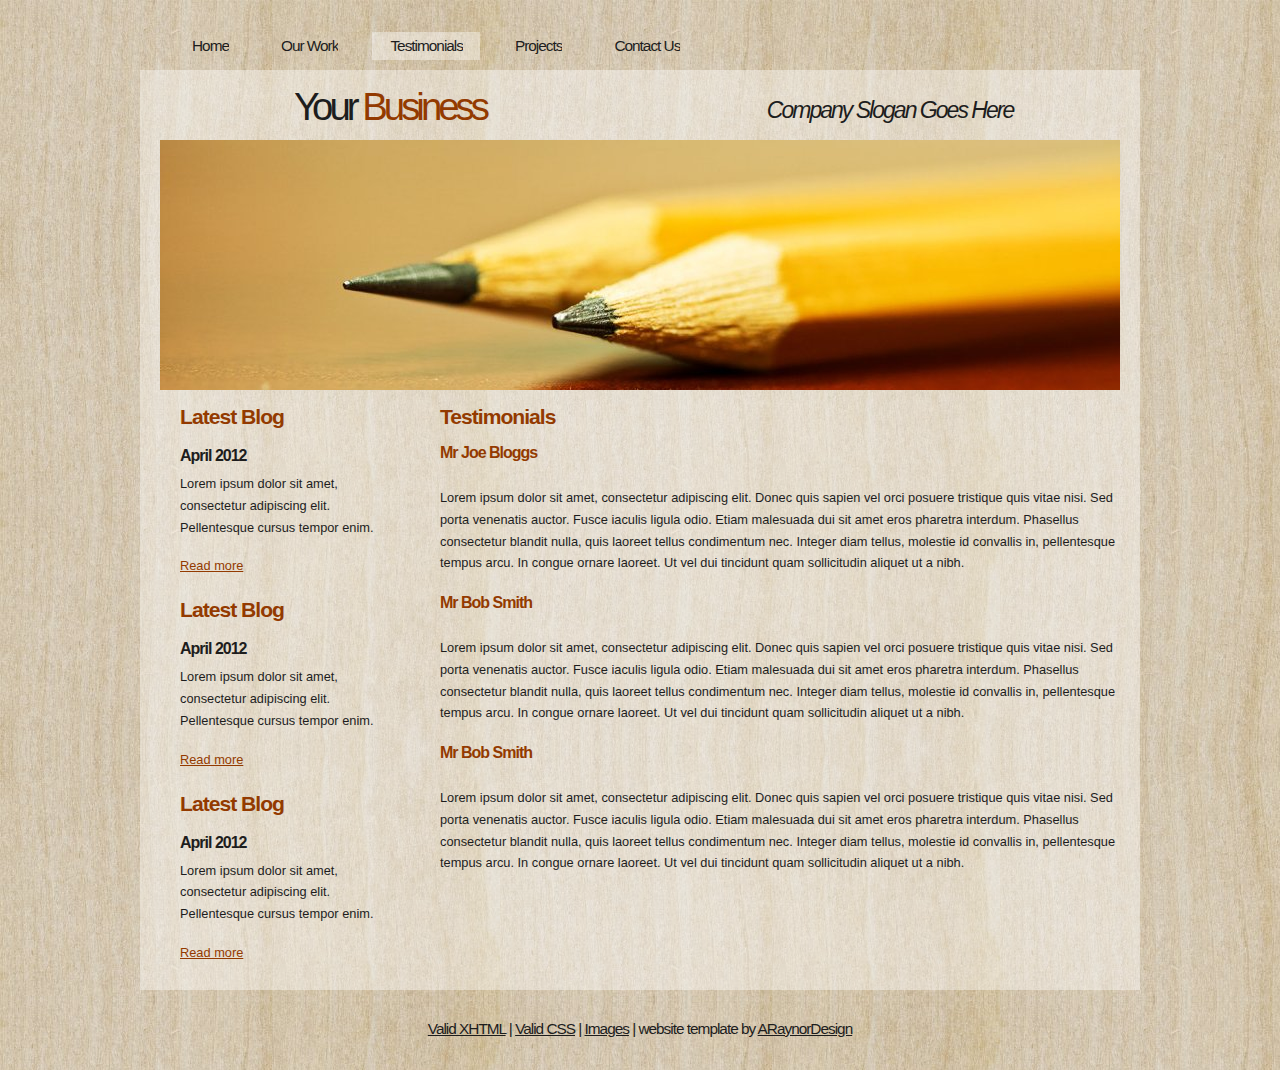
<file: testimonials.html>
<!DOCTYPE html PUBLIC "-//W3C//DTD XHTML 1.1//EN" "http://www.w3.org/TR/xhtml11/DTD/xhtml11.dtd">
<html xmlns="http://www.w3.org/1999/xhtml" xml:lang="en">

<head>
  <title>ARaynorDesign Template</title>
  <meta name="description" content="free website template" />
  <meta name="keywords" content="enter your keywords here" />
  <meta http-equiv="content-type" content="text/html; charset=utf-8" />
  <link rel="stylesheet" type="text/css" href="css/style.css" />
  <script type="text/javascript" src="js/jquery.min.js"></script>
  <script type="text/javascript" src="js/jquery.easing.min.js"></script>
  <script type="text/javascript" src="js/jquery.lavalamp.min.js"></script>
  <script type="text/javascript">
    $(function() {
      $("#lava_menu").lavaLamp({
        fx: "backout",
        speed: 700
      });
    });
  </script>
    <script type="text/javascript" src="js/jquery.nivo.slider.pack.js"></script>
    <script type="text/javascript">
    $(window).load(function() {
        $('#slider').nivoSlider();
    });
    </script>
</head>

<body>
  <div id="main">
	<div id="menubar">
      <ul class="lavaLampWithImage" id="lava_menu">
        <li><a href="index.html">Home</a></li>
        <li><a href="ourwork.html">Our Work</a></li>
        <li class="current"><a href="testimonials.html">Testimonials</a></li>
        <li><a href="projects.html">Projects</a></li>
        <li><a href="contact.html">Contact Us</a></li>
      </ul>
	</div><!--close menubar-->	    
	<div id="site_content">        	  
	  <div id="header"> 
        <div id="header_name"> 	  
          <h1>Your <span>Business</span></h1>
        </div><!--close header_name-->	
        <div id="header_slogan"> 		
	      <h2>Company Slogan Goes Here</h2>
		 </div><!--close header_slogan-->	
      </div><!--close header-->	
	  <div id="banner_image">
	    <div id="slider-wrapper">        
          <div id="slider" class="nivoSlider">
            <img src="images/slide1.jpg" alt="" />
            <img src="images/slide2.jpg" alt="" />
		  </div>
		</div><!--close slider-wrapper-->
	  </div><!--close banner_image-->
      <div id="content">
        <div class="content_item">
            <h2>Testimonials</h2>
		    <h3>Mr Joe Bloggs</h3>
            <br/>
	        <p>Lorem ipsum dolor sit amet, consectetur adipiscing elit. Donec quis sapien vel orci posuere tristique quis vitae nisi. Sed porta venenatis auctor. Fusce iaculis ligula odio. Etiam malesuada dui sit amet eros pharetra interdum. Phasellus consectetur blandit nulla, quis laoreet tellus condimentum nec. Integer diam tellus, molestie id convallis in, pellentesque tempus arcu. In congue ornare laoreet. Ut vel dui tincidunt quam sollicitudin aliquet ut a nibh.</p>            
			<h3>Mr Bob Smith</h3>
            <br/>
	        <p>Lorem ipsum dolor sit amet, consectetur adipiscing elit. Donec quis sapien vel orci posuere tristique quis vitae nisi. Sed porta venenatis auctor. Fusce iaculis ligula odio. Etiam malesuada dui sit amet eros pharetra interdum. Phasellus consectetur blandit nulla, quis laoreet tellus condimentum nec. Integer diam tellus, molestie id convallis in, pellentesque tempus arcu. In congue ornare laoreet. Ut vel dui tincidunt quam sollicitudin aliquet ut a nibh.</p>
			<h3>Mr Bob Smith</h3>
            <br/>
	        <p>Lorem ipsum dolor sit amet, consectetur adipiscing elit. Donec quis sapien vel orci posuere tristique quis vitae nisi. Sed porta venenatis auctor. Fusce iaculis ligula odio. Etiam malesuada dui sit amet eros pharetra interdum. Phasellus consectetur blandit nulla, quis laoreet tellus condimentum nec. Integer diam tellus, molestie id convallis in, pellentesque tempus arcu. In congue ornare laoreet. Ut vel dui tincidunt quam sollicitudin aliquet ut a nibh.</p>
        </div><!--close content_item-->
	    
		  <div class="sidebar_container"> 		  
		    <div class="sidebar">
              <div class="sidebar_item">
                <h2>Latest Blog</h2>
			    <h4>April 2012</h4>
                <p>Lorem ipsum dolor sit amet, consectetur adipiscing elit. Pellentesque cursus tempor enim.</p>
		          <a href="#">Read more</a>
              </div><!--close sidebar_item--> 
            </div><!--close sidebar-->     		
		    <div class="sidebar">
              <div class="sidebar_item">
                <h2>Latest Blog</h2>
		  	    <h4>April 2012</h4>
                <p>Lorem ipsum dolor sit amet, consectetur adipiscing elit. Pellentesque cursus tempor enim.</p>
		          <a href="#">Read more</a>
              </div><!--close sidebar_item--> 
            </div><!--close sidebar-->  
		    <div class="sidebar">
              <div class="sidebar_item">
                <h2>Latest Blog</h2>
			    <h4>April 2012</h4>
                <p>Lorem ipsum dolor sit amet, consectetur adipiscing elit. Pellentesque cursus tempor enim.</p>
		          <a href="#">Read more</a>
              </div><!--close sidebar_item--> 
            </div><!--close sidebar-->  
           </div><!--close sidebar_container-->	
           <br style="clear:both;" />
        </div><!--close content-->	
      </div><!--close site_content-->	
    <div id="footer">  
	  <div id="footer_content">
    <a href="http://validator.w3.org/check?uri=referer">Valid XHTML</a> | <a href="http://jigsaw.w3.org/css-validator/check/referer">Valid CSS</a> | <a href="http://fotogrph.com/">Images</a> | website template by <a href="http://www.araynordesign.co.uk">ARaynorDesign</a>
      </div><!--close footer_content-->	
    </div><!--close footer-->	
  </div><!--close main-->	
</body>
</html>
</file>
<file: css/style.css>
html
{ height: 100%;}

*
{ margin: 0;
  padding: 0;}

body
{ font: normal .80em arial, sans-serif;
  background: transparent url(../images/background.jpg) repeat;
  color: #1D1D1D;}

p
{ padding: 0 0 20px 0;
  line-height: 1.7em;}
  
img
{ border: 0;}

h1, h2, h3, h4, h5, h6 
{ font: bold 175% arial, sans-serif;
  color: #933A00;
  letter-spacing: -1px;
  margin: 0 0 5px 0;
  padding: 15px 0 0 0;}

h2
{ font: bold 165% arial, sans-serif;
  padding-bottom: 10px;}

h3
{ font: bold 125% arial, sans-serif;
  padding: 0 0 5px 0;
  color: #933A00;}

h4, h5, h6
{ margin: 0;
  padding: 0 0 5px 0;
  font: bold 110% arial, sans-serif;
  color: #1D1D1D;
  line-height: 1.5em;}

h5, h6
{ font: italic 95% arial, sans-serif;
  color: #1D1D1D;
  padding-bottom: 15px;}

h6
{ color: #362C20;}

a, a:hover
{ background: transparent;
  outline: none;
  text-decoration: underline;
  color: #5D5D5D;}

a:hover
{ text-decoration: underline;
  color: #1D1D1D;}

ul
{ margin: 2px 0 22px 17px;}

ul li
{ margin: 2px 0 15px 17px;}

ol
{ margin: 8px 0 22px 20px;}

ol li
{ margin: 0 0 11px 0;}

#main, #header, #banner, #menubar, #site_content, #footer, #contact, #footer_content
{ margin-left: auto; 
  margin-right: auto;}

#header
{ width: 1000px;
  height: 70px;
  background: transparent;
  text-align: center;}

#header_name
{ width: 500px;
  float: left;}  
 
#header H1
{ width: 500px;
  font: normal 300% arial, sans-serif;
  color: #1D1D1D;
  letter-spacing: -4px;
  background: transparent;}

span
{ color: #933A00;}

#header_slogan
{ width: 500px;
  float: right;
  padding-top: 12px;}  
  
#header H2
{ width: 500px;
  font: italic 180% arial, sans-serif;
  color: #1D1D1D;
  letter-spacing: -2px;
  background: transparent;}

#menubar
{ width: 1000px;
  height: 50px;
  text-align: center; 
  margin-top: 20px;
  color: #000;
  background: transparent;} 
  
#contact{
  width: 230px;
  float: left;
  height: 40px;
  background: transparent;
  padding: 10px 0 10px 20px;
}

#site_content
{ width: 1000px;
  overflow: hidden;
  background: transparent url(../images/transparent.png) repeat;}  
  
#banner_image {
    margin: 0 auto;
	width: 960px;
}
#slider-wrapper {
    height: 250px;
	background: transparent;
	width: 960px;
}
#slider {
    background: url("../images/loading.gif") no-repeat scroll 50% 50% transparent;
    height: 250px;
    position: relative;
    width: 960px;
}
#slider img {
    display: none;
    left: 0;
    position: absolute;
    top: 0;
}
#slider a {
    border: 0 none;
    display: block;
}
.nivoSlider {
    position: relative;
}
.nivoSlider img {
    left: 0;
    position: absolute;
    top: 0;
}
.nivoSlider a.nivo-imageLink {
    border: 0 none;
    display: none;
    height: 100%;
    left: 0;
    margin: 0;
    padding: 0;
    position: absolute;
    top: 0;
    width: 100%;
    z-index: 6;
}
.nivo-slice {
    display: block;
    height: 100%;
    position: absolute;
    z-index: 5;
}
.nivo-box {
    display: block;
    position: absolute;
    z-index: 5;
}
.nivo-caption {
    background: none repeat scroll 0 0 #000000;
    bottom: 0;
    color: #FFFFFF;
    font-family: arial;
    left: 0;
    position: absolute;
    text-transform: uppercase;
    width: 100%;
    z-index: 8;
}
.nivo-caption p {
    margin: 0;
    padding: 5px;
}
.nivo-caption a {
    color: red;
    display: inline !important;
    text-decoration: none;
}
.nivo-caption a:hover {
    color: blue;
    text-decoration: underline;
}
.nivo-html-caption {
    display: none;
}
.nivo-directionNav a {
    background: url("../images/arrows.png") no-repeat scroll 0 0 transparent;
    cursor: pointer;
    display: block;
    height: 30px;
    position: absolute;
    text-indent: -9999px;
    top: 45%;
    width: 30px;
    z-index: 9;
}
a.nivo-prevNav {
    left: 15px;
}
a.nivo-nextNav {
    background-position: -30px 50%;
    right: 15px;
}
.nivo-controlNav {
    bottom: -30px;
    left: 50%;
    margin-left: -40px;
    position: absolute;
}
.nivo-controlNav a {
    cursor: pointer;
    float: left;
    height: 22px;
    margin-top: 250px;
    position: relative;
    text-indent: -9999px;
    width: 22px;
    z-index: 9;
}
.nivo-controlNav a.active {
    background-position: 0 -22px;
}

.sidebar_container
{ float: left;
  width: 260px;
  margin: 0px 0 20px 0;}

.sidebar
{ float: right;
  width: 240px;
  padding-left: 10px;
  margin-bottom: 10px;}

.sidebar_item
{ font: normal 100% arial, sans-serif;
  padding: 0 15px 0 0;
  width: 201px;}

.sidebar h2
{ color: #933A00;}  
  
.sidebar h4
{ font-size: 125%;
  color: #1D1D1D;}

.sidebar p
{ color: #1D1D1D;}

.sidebar a
{ color: #933A00;}

.sidebar a:hover
{ text-decoration: none;}

.sidebar ul li, .sidebar ul li.selected
{ list-style: none; 
  margin: 15px 0;
  padding: 0;}

.sidebar li.selected, .sidebar li:hover
{ color: #5D5D5D;
  text-decoration: none;} 

#content
{ text-align: left;
  width: 960px;
  padding: 0;
  margin: 0 0 0 20px;
  float: left;}

.content_item
{ width: 680px;
  margin: 0 0 20px 20px;
  float: right;}

.content_image
{ width: 250px;
  padding: 0px 20px 20px 0px;
  float: left;}
  
.container_header
{ margin-top: 20px;
  height: 15px;
  margin-top: -130px;
  width: 920px;
  background: transparent url(../images/container_header.png) repeat-x top;}  
  
#footer
{ padding: 0 20px 0 20px;
  background: transparent;}
  
#footer_content
{ width: 920px;
  font: normal 120% arial, sans-serif;
  letter-spacing: -1px;
  height: 45px;
  padding: 30px 0 5px 0;
  text-align: center; 
  background: transparent;
  color: #1D1D1D;}

#footer a, #footer a:hover
{ color: #1D1D1D;
  text-decoration: underline;}

#footer a:hover
{ text-decoration: none;}

ul.links
{ margin: 0;}

ul.links li
{ list-style: none;
  padding: 8px 0;}

ul.links li a, ul.links li a:hover
{ padding: 0 0 0 28px;
  background: transparent url(../images/page.png) no-repeat left center;
  color: #06C4E6;
  text-decoration: underline;} 

ul.links li a:hover
{ color: #5D5D5D;
  text-decoration: none;} 
  
/* from here: http://www.gmarwaha.com/blog/2007/08/23/lavalamp-for-jquery-lovers */
.lavaLampWithImage {
  position: relative;
  height: 30px;
  padding: 10px 0px 5px 0;
  overflow: hidden;
  float: left;
  margin: 0 0px 0 0;
  width: 1000px;
}

.lavaLampWithImage li {
  float: left;
  list-style: none;
}

.lavaLampWithImage li.back {
  background: transparent url(../images/transparent.png) repeat;
  height: 28px;
  z-index: 8;
  position: absolute;
}

.lavaLampWithImage li a {
  font: normal 120% arial, sans-serif;
  text-decoration: none;
  color: #1D1D1D;
  letter-spacing: -1px;
  z-index: 10;
  display: block;
  float: left;
  height: 60px;
  padding: 5px 0px 0px 35px;
  position: relative;
  overflow: hidden;
}

.lavaLampWithImage li a:hover, .lavaLampWithImage li a:active, .lavaLampWithImage li a:visited {
  border: none;
}
</file>
<file: css/mystyle.css>
.s1
{
color: purple;
font-size: 30px;
font-weight: 900;
text-align: center;
}



.s2
{
color: red;
font-size: 30px;
font-weight: 900;
text-align: center;
}


.s3
{
color: blue;
font-size: 30px;
font-weight: 900;
text-align: left;
}

.s4
{
color: brown;
font-size: 30px;
font-weight: 900;
text-align: left;
}
</file>
